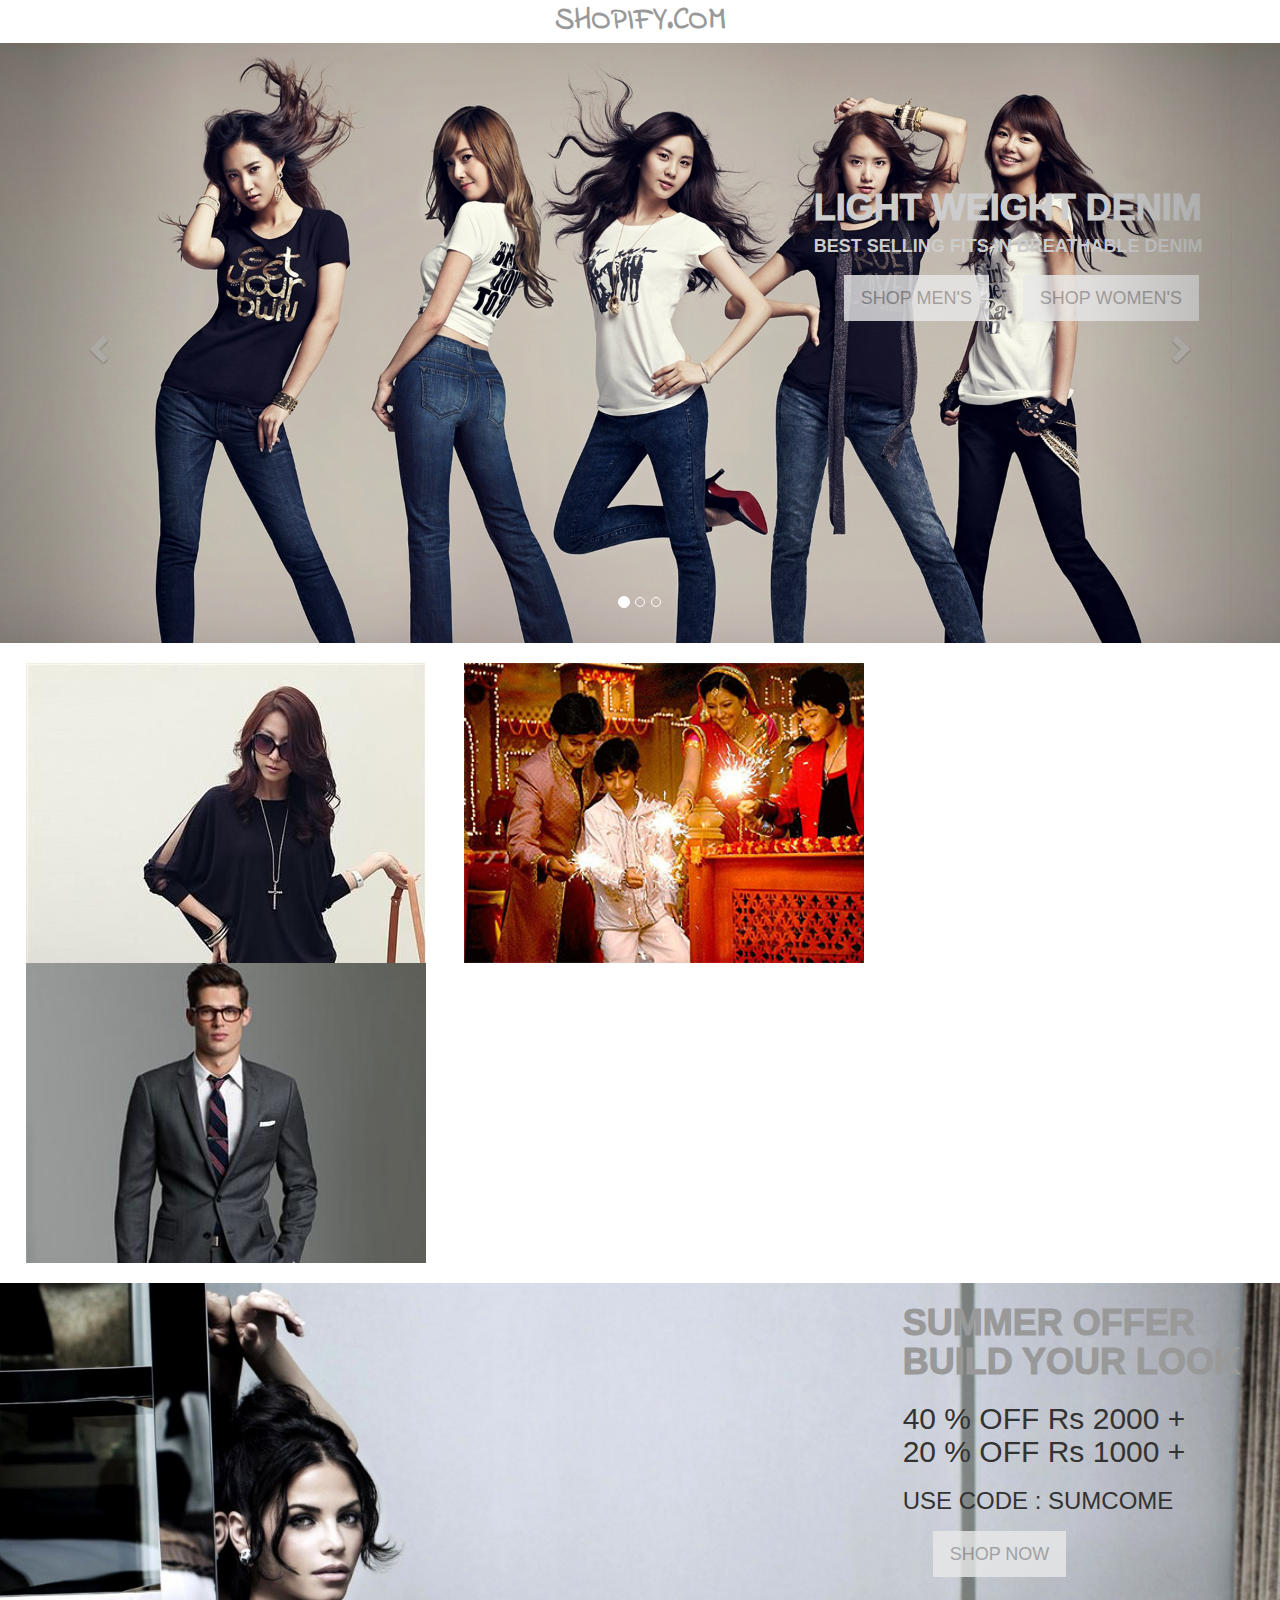
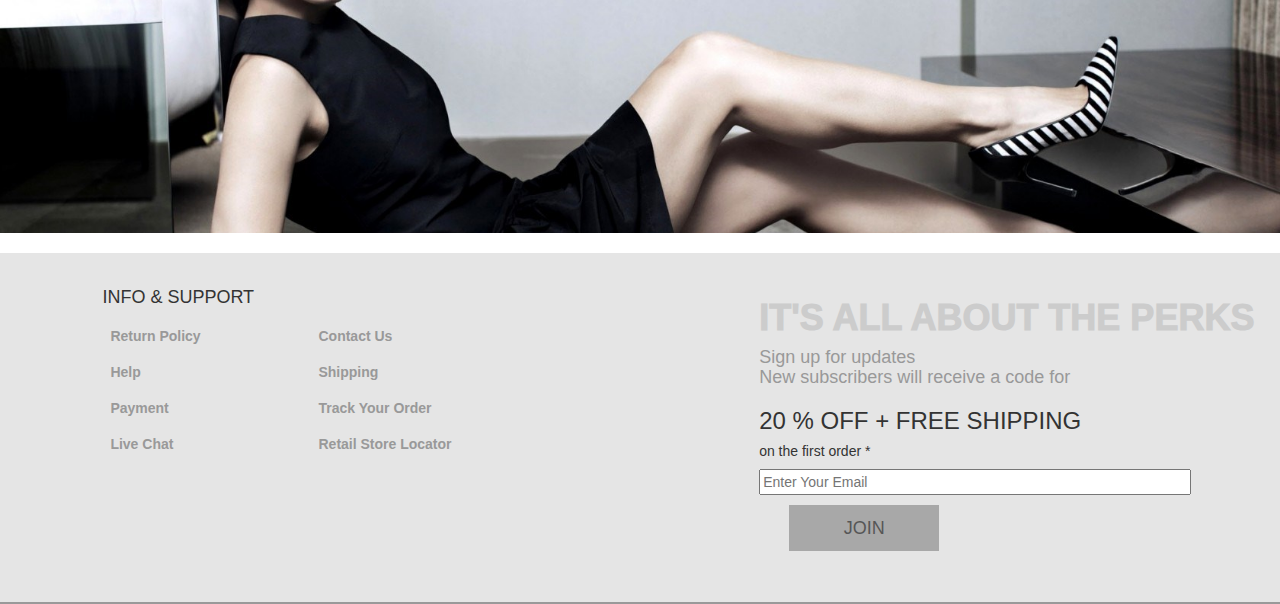
<file: index.html>
<!DOCTYPE html>
<html lang="en">
<head>
	<title>SHOPIFY</title>
	<meta charset="utf-8">
	<link rel ="icon" type="image/gif" size="16x16" href="images/icon.png">
	<meta name="viewport" content="width=device-width , initial-scale=1">
	<link rel="stylesheet" href="http://maxcdn.bootstrapcdn.com/bootstrap/3.3.6/css/bootstrap.min.css">
	<link rel="stylesheet" type="text/css" href="stylesheet.css">
	<script src="https://ajax.googleapis.com/ajax/libs/jquery/1.12.0/jquery.min.js"></script>
  	<script src="http://maxcdn.bootstrapcdn.com/bootstrap/3.3.6/js/bootstrap.min.js"></script>
  	<link href='https://fonts.googleapis.com/css?family=Indie+Flower' rel='stylesheet' type='text/css'>

  	<script type="text/javascript" src="js/javascript.js"> </script>
  	<script type="text/javascript" src="js/jquery.js"> </script>
</head>

<body>
	<div>

	<div class="conatiner-fluid text-center">
		<a href="index.html" id="heading">SHOPIFY.COM</a>
	</div>

	<div class="carousel slide" id="mycarousel" data-ride = "carousel">
		<ol class="carousel-indicators">
			<li data-target="#mycarousel" data-slide-to ="0" class="active"></li>
			<li data-target ="#mycarousel" data-slide-to="1"></li>
			<li data-target="#mycarousel" data-slide-to="2"></li>
		</ol>

	<div class="carousel-inner" role="listbox">
		<div class="item active">

			<div class="container-fluid" id="pic_2" style="height:600px;">
				<div id="add2">
					<h1 class="heading_1">LIGHT WEIGHT DENIM</h1>

					<h4 class="heading_2">BEST SELLING FITS IN BREATHABLE DENIM</h4>

					<a href="jean_m.html"><button class="btn btn-lg btn_add">SHOP MEN'S</button></a>

					<a href="jean_w.html"><button class="btn btn-lg btn_add">SHOP WOMEN'S</button></a>

				</div>
			</div>

		</div>

		<div class="item">

			<div class="container-fluid" id="pic_1" style="height:600px;">
				<div id="add1">
					<h1 class="heading_1">NEW ARRIVALS</h1>

					<h4 class="heading_2">SWITCH IT UP . FRESH , MUST-HAVE STYLE HAVE ARRIVED</h4>

					<a href="new_arr_m.html"><button class="btn btn-lg btn_add">SHOP MEN'S</button></a>

					<a href="new_arr_w.html"><button class="btn btn-lg btn_add">SHOP WOMEN'S</button></a>


				</div>
			</div>
		</div>

		<div class="item">

			<div class="container-fluid" id="pic_3" style="height:600px;">
				<div id="add3">
					<h1 class="heading_1">KID'S WEAR </h1>

					<h4 class="heading_2">COLORFULL CLOTHES FOR COLORFULL KIDS</h4>

					<a href="kids.html"><button class="btn btn-lg btn_add">SHOP NOW</button></a>
				</div>
			</div>
		</div>


	</div>

	<a class="left carousel-control" href="#mycarousel" data-slide="prev">
		<span class="glyphicon glyphicon-chevron-left"></span>
	</a>

	<a class="right carousel-control" href="#mycarousel" data-slide="next">
		<span class="glyphicon glyphicon-chevron-right"></span>
	</a>


	</div>
<div class="container-fluid">
	<div class="row" id="add_123" style="padding-top:20px;">

		<div class="col-md-4" id="new_trend" style="height:300px; max-width:400px;">
		</div>

		<div class="col-md-4" id="festival" style="height:300px;max-width:400px;">
		</div>

		<div class="col-md-4" id="formal" style="height:300px;max-width:400px;">
		</div>

	</div>
</div>


	
	
	<div class="container-fluid" id="summer_offer" style="height:550px;;">
		<div id="summer_add">
			<h1 class="heading_1" style="color:#999;"> SUMMER OFFER<br>BUILD YOUR LOOK</h1>
			<h2 >40 %  OFF Rs 2000 +<br>20 % OFF Rs 1000 +</h2>
			<h3 >USE CODE : SUMCOME</h3>

			<a href="summer.html"><button class="btn btn-lg btn_add">SHOP NOW</button></a>

		</div>
	</div>

		<footer style="overflow:auto;">

		<div class="suscribe">

			<h1 class="heading_1"> IT'S ALL ABOUT THE PERKS</h1>
			<h4 style="color:#999;">Sign up for updates<br>New subscribers will receive a code for</h4>
			<h3>20 % OFF + FREE SHIPPING</h3>
			<h5>on the first order *</h5>

			<input placeholder="Enter Your Email" size="50"><br>
			<button class="btn btn-lg btn_add" style="width:150px; float:left;background-color:#999;">JOIN</button>
		</div>


		<div id="info" style="max-width:500px;margin-left:8%;">
			<h4 class="headind_2">INFO & SUPPORT</h4>
			<table class="table">
				<tbody>
					<tr>
						<td><a href="#">Return Policy</a></td>
						<td><a href="#">Contact Us</a></td>
					</tr>

					<tr>
						<td><a href="#">Help</a></td>
						<td><a href='#'>Shipping</a></td>
					</tr>

					<tr>
						<td><a href="#">Payment</a></td>
						<td><a href='#'>Track Your Order</a></td>
					</tr>

					<tr>
						<td><a href="#">Live Chat</a></td>
						<td><a href="#">Retail Store Locator</a></td>
					</tr>
				</tbody>
			</table>
		</div>

		</footer>
	

</div>


</body>

</html>
</file>
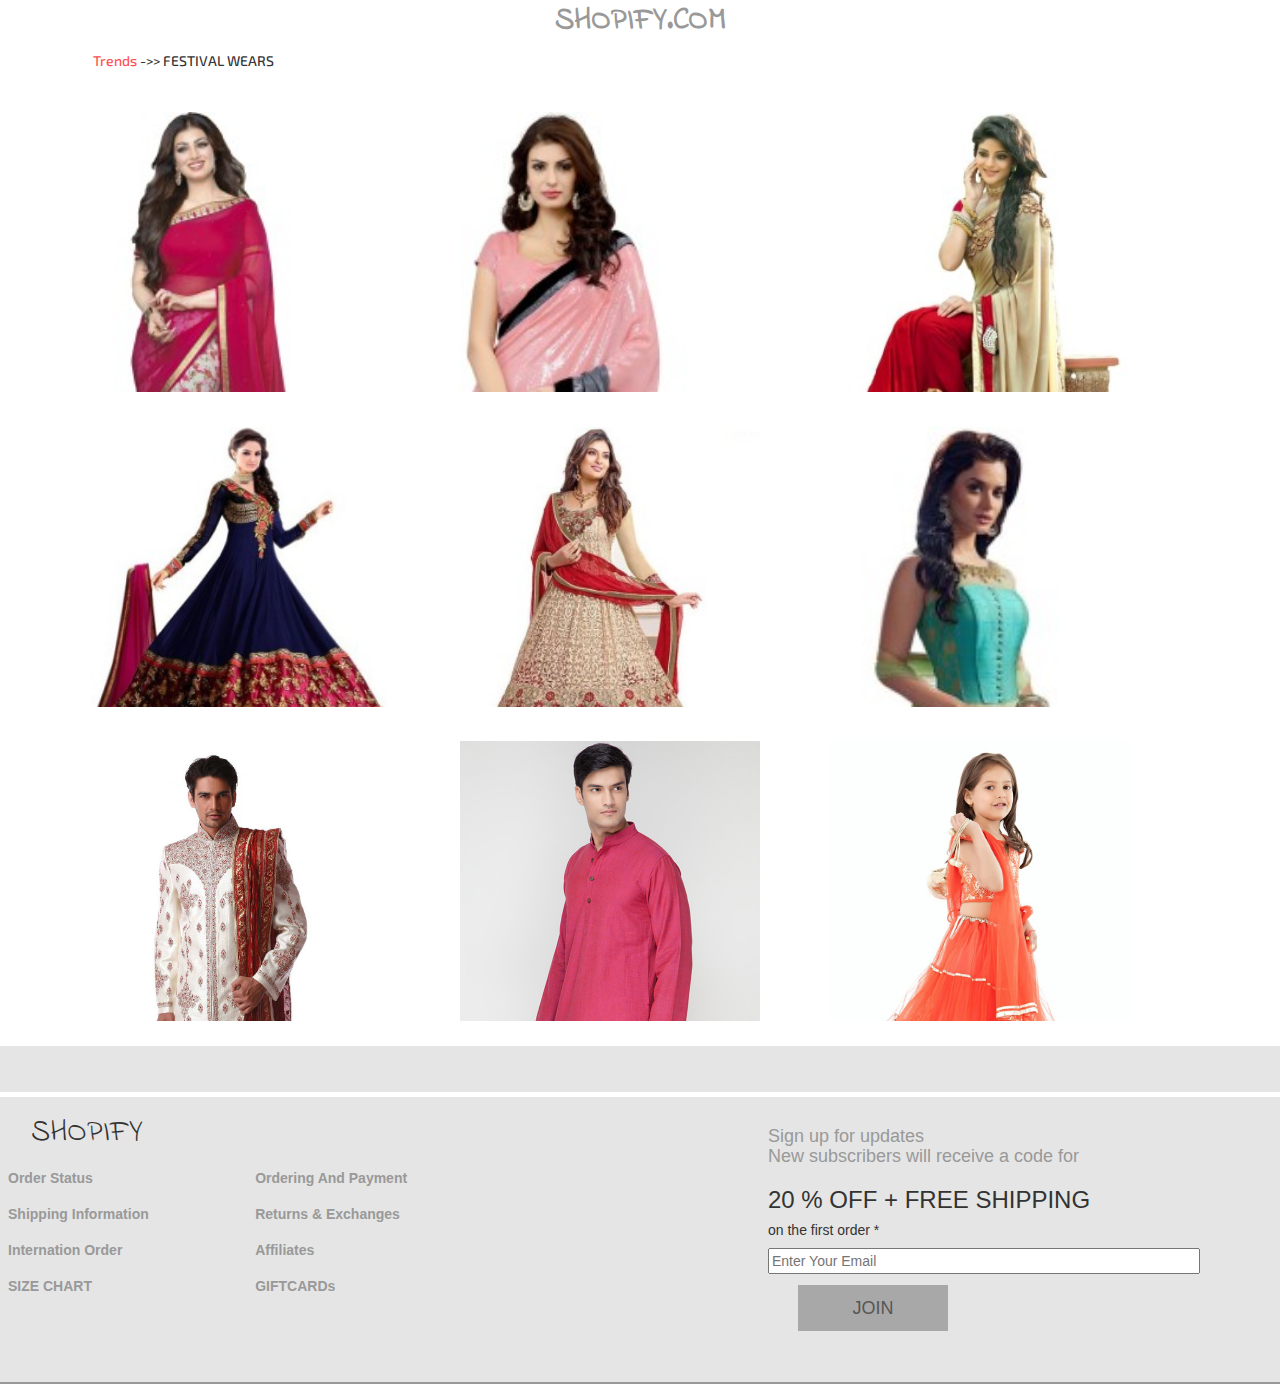
<file: festival.html>
<!DOCTYPE html>
<html lang="en">
<head>
	<title>SHOPIFY</title>
	<meta charset="utf-8">
	<link rel ="icon" type="image/gif" size="16x16" href="images/icon.png">
	<meta name="viewport" content="width=device-width , initial-scale=1">
	<link rel="stylesheet" href="http://maxcdn.bootstrapcdn.com/bootstrap/3.3.6/css/bootstrap.min.css">
	<link rel="stylesheet" type="text/css" href="stylesheet.css">
	<script src="https://ajax.googleapis.com/ajax/libs/jquery/1.12.0/jquery.min.js"></script>
  	<script src="http://maxcdn.bootstrapcdn.com/bootstrap/3.3.6/js/bootstrap.min.js"></script>
  	<link href='https://fonts.googleapis.com/css?family=Indie+Flower' rel='stylesheet' type='text/css'>
  	<link href='https://fonts.googleapis.com/css?family=Exo+2' rel='stylesheet' type='text/css'>

  	<script type="text/javascript" src="js/javascript.js"> </script>
  	<script type="text/javascript" src="js/jquery.js"> </script>
</head>

<body>

	<div class="container text-center">
		<a href="index.html" id="heading">SHOPIFY.COM</a>
	</div>

	<div class="container">
		<h4 style="font-family:'Exo 2', sans-serif;" id="head_new"><span style="color: #ff4d4d;">Trends</span> ->> FESTIVAL WEARS</h4>
	</div>

	<div class="container">
		<div class = "row new_page">
			<div class="col-md-4 new_arrival" id="fest_1" style="height:280px; max-width:300px;">
			</div>

			<div class="col-md-4 new_arrival"  id="fest_2" style="height:280px; max-width:300px;">
			</div>

			<div class="col-md-4  new_arrival" id="fest_3" style="height:280px; max-width:300px;">
			</div>
		</div>
	</div>


	<div class="container">
		<div class="row new_page" >
			<div class="col-md-4 new_arrival" id="fest_4" style="height:280px; max-width:300px;">
			</div>

			<div class="col-md-4 new_arrival"  id="fest_5" style="height:280px; max-width:300px;">
			</div>

			<div class="col-md-4 new_arrival" id="fest_6" style="height:280px; max-width:300px;">
			</div>

		</div>
	</div>

	<div class="container">
		<div class="row new_page">
			<div class="col-md-4 new_arrival" id="fest_7" style="height:280px; max-width:300px;">
			</div>

			<div class="col-md-4 new_arrival"  id="fest_8" style="height:280px; max-width:300px;">
			</div>

			<div class="col-md-4 new_arrival" id="fest_9" style="height:280px; max-width:300px;">
			</div>

		</div>
	</div>


	<footer style="overflow:auto;margin-top:2%;">
		<hr style="height:5px; border:none; color:#fff;background-color:#fff;">


		<div style="float:right; width:40%;">
			<h4 style="color:#999;">Sign up for updates<br>New subscribers will receive a code for</h4>
			<h3>20 % OFF + FREE SHIPPING</h3>
			<h5>on the first order *</h5>
			<input placeholder="Enter Your Email" size="50"><br>
			<button class="btn btn-lg btn_add" style="width:150px; float:left;background-color:#999;">JOIN</button>
		</div>

		<div style="width:40%;">
			<h4  style="font-family: 'Indie Flower', cursive;font-size:30px;padding-left:6%;">SHOPIFY</h4>

			<table class="table">
				<tbody>
					<tr>
						<td><a href="#">Order Status</a></td>
						<td><a href="#">Ordering And Payment</a></td>
					</tr>

					<tr>
						<td><a href="#">Shipping Information</a></td>
						<td><a href='#'>Returns & Exchanges</a></td>
					</tr>

					<tr>
						<td><a href="#">Internation Order</a></td>
						<td><a href='#'>Affiliates</a></td>
					</tr>

					<tr>
						<td><a href="#">SIZE CHART</a></td>
						<td><a href="#">GIFTCARDs</a></td>
					</tr>
				</tbody>
			</table>

		</div>

		
	</footer>
</body>
</file>
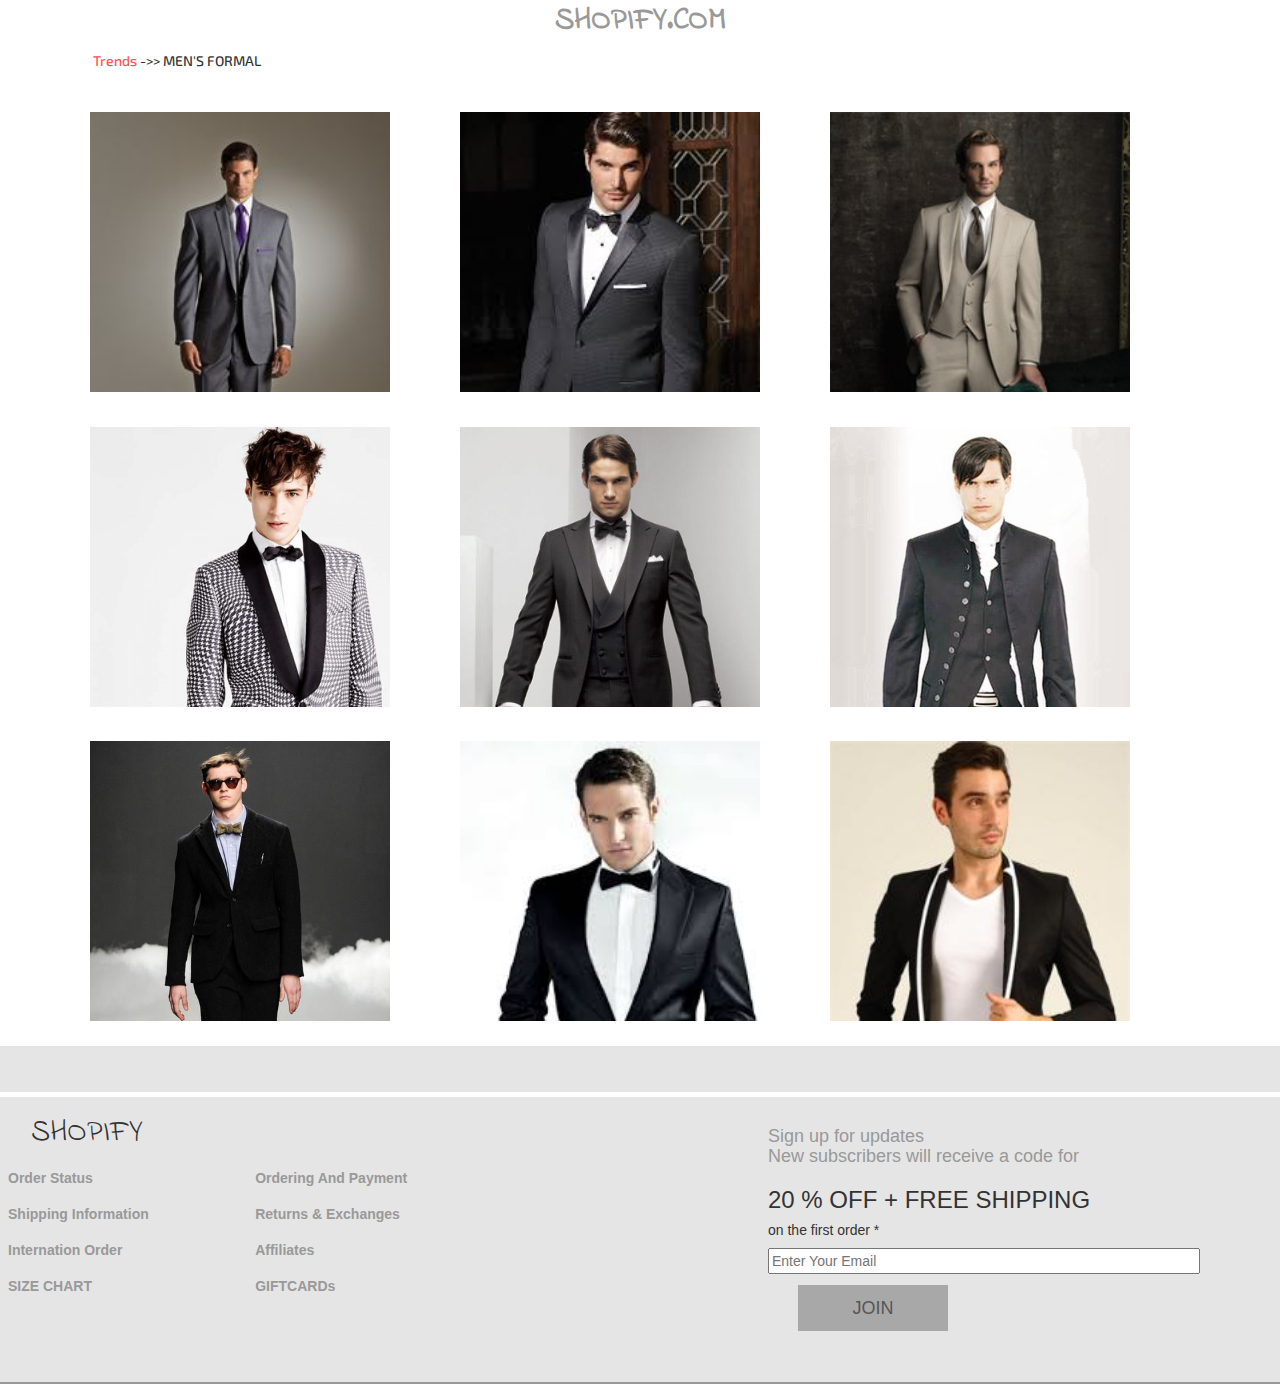
<file: formal.html>
<!DOCTYPE html>
<html lang="en">
<head>
	<title>SHOPIFY</title>
	<meta charset="utf-8">
	<link rel ="icon" type="image/gif" size="16x16" href="images/icon.png">
	<meta name="viewport" content="width=device-width , initial-scale=1">
	<link rel="stylesheet" href="http://maxcdn.bootstrapcdn.com/bootstrap/3.3.6/css/bootstrap.min.css">
	<link rel="stylesheet" type="text/css" href="stylesheet.css">
	<script src="https://ajax.googleapis.com/ajax/libs/jquery/1.12.0/jquery.min.js"></script>
  	<script src="http://maxcdn.bootstrapcdn.com/bootstrap/3.3.6/js/bootstrap.min.js"></script>
  	<link href='https://fonts.googleapis.com/css?family=Indie+Flower' rel='stylesheet' type='text/css'>
  	<link href='https://fonts.googleapis.com/css?family=Exo+2' rel='stylesheet' type='text/css'>

  	<script type="text/javascript" src="js/javascript.js"> </script>
  	<script type="text/javascript" src="js/jquery.js"> </script>
</head>

<body>

	<div class="container text-center">
		<a href="index.html" id="heading">SHOPIFY.COM</a>
	</div>

	<div class="container">
		<h4 style="font-family:'Exo 2', sans-serif;" id="head_new"><span style="color: #ff4d4d;">Trends</span> ->> MEN'S FORMAL</h4>
	</div>

	<div class="container">
		<div class = "row new_page">
			<div class="col-md-4 new_arrival" id="for_1" style="height:280px; max-width:300px;">
			</div>

			<div class="col-md-4 new_arrival"  id="for_2" style="height:280px; max-width:300px;">
			</div>

			<div class="col-md-4  new_arrival" id="for_3" style="height:280px; max-width:300px;">
			</div>
		</div>
	</div>


	<div class="container">
		<div class="row new_page" >
			<div class="col-md-4 new_arrival" id="for_4" style="height:280px; max-width:300px;">
			</div>

			<div class="col-md-4 new_arrival"  id="for_5" style="height:280px; max-width:300px;">
			</div>

			<div class="col-md-4 new_arrival" id="for_6" style="height:280px; max-width:300px;">
			</div>

		</div>
	</div>

	<div class="container">
		<div class="row new_page">
			<div class="col-md-4 new_arrival" id="for_7" style="height:280px; max-width:300px;">
			</div>

			<div class="col-md-4 new_arrival"  id="for_8" style="height:280px; max-width:300px;">
			</div>

			<div class="col-md-4 new_arrival" id="for_9" style="height:280px; max-width:300px;">
			</div>

		</div>
	</div>


	<footer style="overflow:auto;margin-top:2%;">
		<hr style="height:5px; border:none; color:#fff;background-color:#fff;">


		<div style="float:right; width:40%;">
			<h4 style="color:#999;">Sign up for updates<br>New subscribers will receive a code for</h4>
			<h3>20 % OFF + FREE SHIPPING</h3>
			<h5>on the first order *</h5>
			<input placeholder="Enter Your Email" size="50"><br>
			<button class="btn btn-lg btn_add" style="width:150px; float:left;background-color:#999;">JOIN</button>
		</div>

		<div style="width:40%;">
			<h4  style="font-family: 'Indie Flower', cursive;font-size:30px;padding-left:6%;">SHOPIFY</h4>

			<table class="table">
				<tbody>
					<tr>
						<td><a href="#">Order Status</a></td>
						<td><a href="#">Ordering And Payment</a></td>
					</tr>

					<tr>
						<td><a href="#">Shipping Information</a></td>
						<td><a href='#'>Returns & Exchanges</a></td>
					</tr>

					<tr>
						<td><a href="#">Internation Order</a></td>
						<td><a href='#'>Affiliates</a></td>
					</tr>

					<tr>
						<td><a href="#">SIZE CHART</a></td>
						<td><a href="#">GIFTCARDs</a></td>
					</tr>
				</tbody>
			</table>

		</div>

		
	</footer>
</body>
</file>
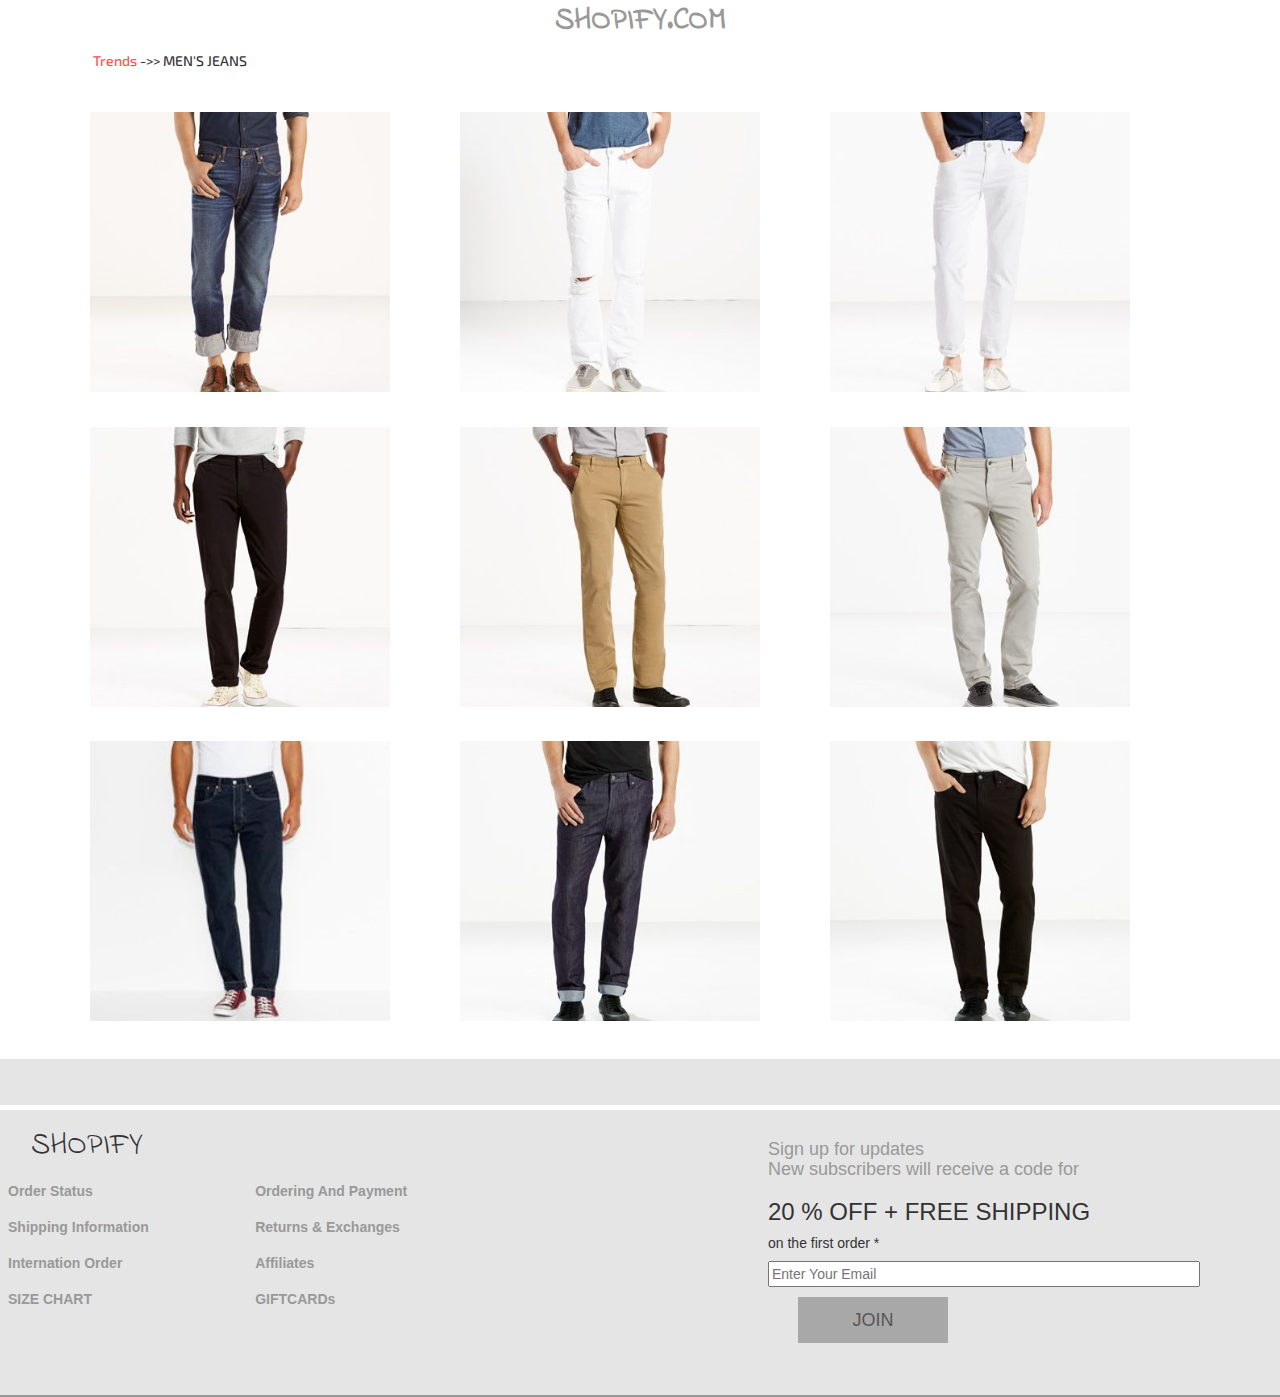
<file: jean_m.html>
<!DOCTYPE html>
<html lang="en">
<head>
	<title>SHOPIFY</title>
	<meta charset="utf-8">
	<link rel ="icon" type="image/gif" size="16x16" href="images/icon.png">
	<meta name="viewport" content="width=device-width , initial-scale=1">
	<link rel="stylesheet" href="http://maxcdn.bootstrapcdn.com/bootstrap/3.3.6/css/bootstrap.min.css">
	<link rel="stylesheet" type="text/css" href="stylesheet.css">
	<script src="https://ajax.googleapis.com/ajax/libs/jquery/1.12.0/jquery.min.js"></script>
  	<script src="http://maxcdn.bootstrapcdn.com/bootstrap/3.3.6/js/bootstrap.min.js"></script>
  	<link href='https://fonts.googleapis.com/css?family=Indie+Flower' rel='stylesheet' type='text/css'>
  	<link href='https://fonts.googleapis.com/css?family=Exo+2' rel='stylesheet' type='text/css'>

  	<script type="text/javascript" src="js/javascript.js"> </script>
  	<script type="text/javascript" src="js/jquery.js"> </script>
</head>

<body>

	<div class="container text-center">
		<a href="index.html" id="heading">SHOPIFY.COM</a>
	</div>

	<div class="container">
		<h4 style="font-family:'Exo 2', sans-serif;" id="head_new"><span style="color: #ff4d4d;">Trends</span> ->> MEN'S JEANS</h4>
	</div>

	<div class="container">
		<div class = "row new_page">
			<div class="col-md-4 new_arrival" id="jean_m_1" style="height:280px; max-width:300px;">
			</div>

			<div class="col-md-4 new_arrival"  id="jean_m_2" style="height:280px; max-width:300px;">
			</div>

			<div class="col-md-4  new_arrival" id="jean_m_3" style="height:280px; max-width:300px;">
			</div>
		</div>
	</div>


	<div class="container">
		<div class="row new_page" >
			<div class="col-md-4 new_arrival" id="jean_m_4" style="height:280px; max-width:300px;">
			</div>

			<div class="col-md-4 new_arrival"  id="jean_m_5" style="height:280px; max-width:300px;">
			</div>

			<div class="col-md-4 new_arrival" id="jean_m_6" style="height:280px; max-width:300px;">
			</div>

		</div>
	</div>

	<div class="container">
		<div class="row new_page">
			<div class="col-md-4 new_arrival" id="jean_m_7" style="height:280px; max-width:300px;">
			</div>

			<div class="col-md-4 new_arrival"  id="jean_m_8" style="height:280px; max-width:300px;">
			</div>

			<div class="col-md-4 new_arrival" id="jean_m_9" style="height:280px; max-width:300px;">
			</div>

		</div>
	</div>


	<footer style="overflow:auto; margin-top:3%;" >
		<hr style="height:5px; border:none; color:#fff;background-color:#fff;">


		<div style="float:right; width:40%;">
			<h4 style="color:#999;">Sign up for updates<br>New subscribers will receive a code for</h4>
			<h3>20 % OFF + FREE SHIPPING</h3>
			<h5>on the first order *</h5>
			<input placeholder="Enter Your Email" size="50"><br>
			<button class="btn btn-lg btn_add" style="width:150px; float:left;background-color:#999;">JOIN</button>
		</div>

		<div style="width:40%;">
			<h4  style="font-family: 'Indie Flower', cursive;font-size:30px;padding-left:6%;">SHOPIFY</h4>

			<table class="table">
				<tbody>
					<tr>
						<td><a href="#">Order Status</a></td>
						<td><a href="#">Ordering And Payment</a></td>
					</tr>

					<tr>
						<td><a href="#">Shipping Information</a></td>
						<td><a href='#'>Returns & Exchanges</a></td>
					</tr>

					<tr>
						<td><a href="#">Internation Order</a></td>
						<td><a href='#'>Affiliates</a></td>
					</tr>

					<tr>
						<td><a href="#">SIZE CHART</a></td>
						<td><a href="#">GIFTCARDs</a></td>
					</tr>
				</tbody>
			</table>

		</div>

		
	</footer>
</body>
</file>
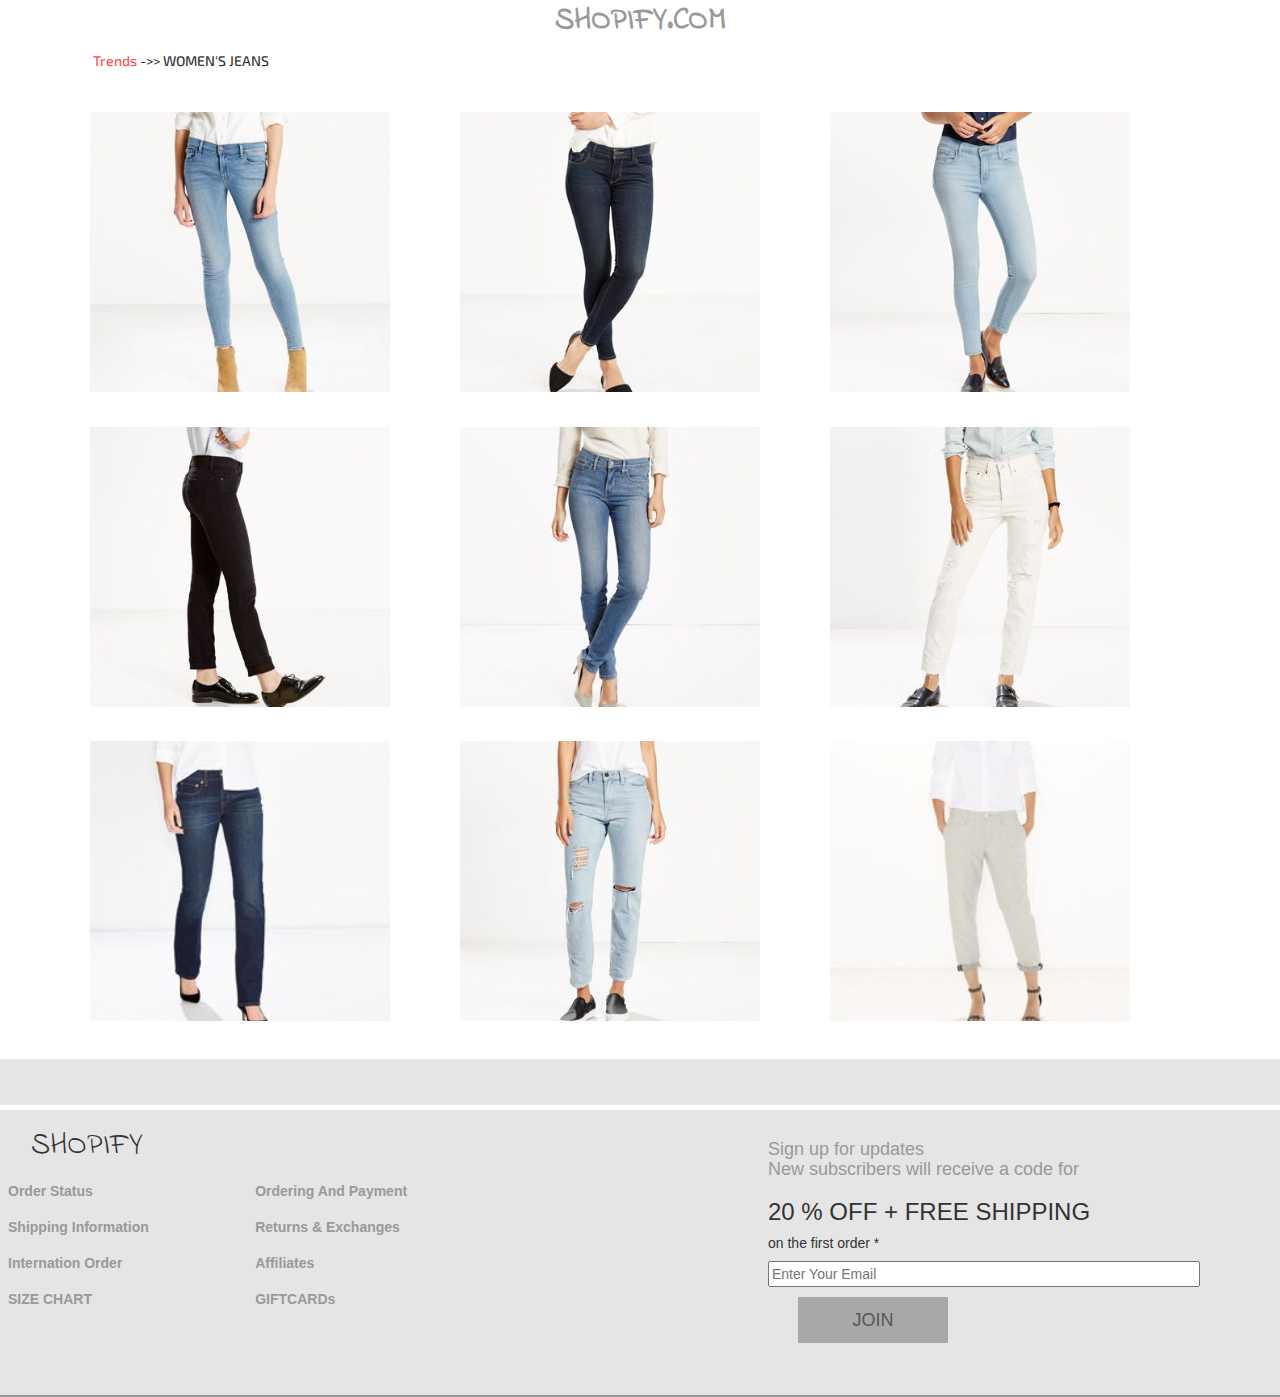
<file: jean_w.html>
<!DOCTYPE html>
<html lang="en">
<head>
	<title>SHOPIFY</title>
	<meta charset="utf-8">
	<link rel ="icon" type="image/gif" size="16x16" href="images/icon.png">
	<meta name="viewport" content="width=device-width , initial-scale=1">
	<link rel="stylesheet" href="http://maxcdn.bootstrapcdn.com/bootstrap/3.3.6/css/bootstrap.min.css">
	<link rel="stylesheet" type="text/css" href="stylesheet.css">
	<script src="https://ajax.googleapis.com/ajax/libs/jquery/1.12.0/jquery.min.js"></script>
  	<script src="http://maxcdn.bootstrapcdn.com/bootstrap/3.3.6/js/bootstrap.min.js"></script>
  	<link href='https://fonts.googleapis.com/css?family=Indie+Flower' rel='stylesheet' type='text/css'>
  	<link href='https://fonts.googleapis.com/css?family=Exo+2' rel='stylesheet' type='text/css'>

  	<script type="text/javascript" src="js/javascript.js"> </script>
  	<script type="text/javascript" src="js/jquery.js"> </script>
</head>

<body>

	<div class="container text-center">
		<a href="index.html" id="heading">SHOPIFY.COM</a>
	</div>

	<div class="container">
		<h4 style="font-family:'Exo 2', sans-serif;" id="head_new"><span style="color: #ff4d4d;">Trends</span> ->> WOMEN'S JEANS</h4>
	</div>

	<div class="container">
		<div class = "row new_page">
			<div class="col-md-4 new_arrival" id="jean_w_1" style="height:280px; max-width:300px;">
			</div>

			<div class="col-md-4 new_arrival"  id="jean_w_2" style="height:280px; max-width:300px;">
			</div>

			<div class="col-md-4  new_arrival" id="jean_w_3" style="height:280px; max-width:300px;">
			</div>
		</div>
	</div>


	<div class="container">
		<div class="row new_page" >
			<div class="col-md-4 new_arrival" id="jean_w_4" style="height:280px; max-width:300px;">
			</div>

			<div class="col-md-4 new_arrival"  id="jean_w_5" style="height:280px; max-width:300px;">
			</div>

			<div class="col-md-4 new_arrival" id="jean_w_6" style="height:280px; max-width:300px;">
			</div>

		</div>
	</div>

	<div class="container">
		<div class="row new_page">
			<div class="col-md-4 new_arrival" id="jean_w_7" style="height:280px; max-width:300px;">
			</div>

			<div class="col-md-4 new_arrival"  id="jean_w_8" style="height:280px; max-width:300px;">
			</div>

			<div class="col-md-4 new_arrival" id="jean_w_9" style="height:280px; max-width:300px;">
			</div>

		</div>
	</div>


	<footer style="overflow:auto; margin-top:3%;" >
		<hr style="height:5px; border:none; color:#fff;background-color:#fff;">


		<div style="float:right; width:40%;">
			<h4 style="color:#999;">Sign up for updates<br>New subscribers will receive a code for</h4>
			<h3>20 % OFF + FREE SHIPPING</h3>
			<h5>on the first order *</h5>
			<input placeholder="Enter Your Email" size="50"><br>
			<button class="btn btn-lg btn_add" style="width:150px; float:left;background-color:#999;">JOIN</button>
		</div>

		<div style="width:40%;">
			<h4  style="font-family: 'Indie Flower', cursive;font-size:30px;padding-left:6%;">SHOPIFY</h4>

			<table class="table">
				<tbody>
					<tr>
						<td><a href="#">Order Status</a></td>
						<td><a href="#">Ordering And Payment</a></td>
					</tr>

					<tr>
						<td><a href="#">Shipping Information</a></td>
						<td><a href='#'>Returns & Exchanges</a></td>
					</tr>

					<tr>
						<td><a href="#">Internation Order</a></td>
						<td><a href='#'>Affiliates</a></td>
					</tr>

					<tr>
						<td><a href="#">SIZE CHART</a></td>
						<td><a href="#">GIFTCARDs</a></td>
					</tr>
				</tbody>
			</table>

		</div>

		
	</footer>
</body>
</file>
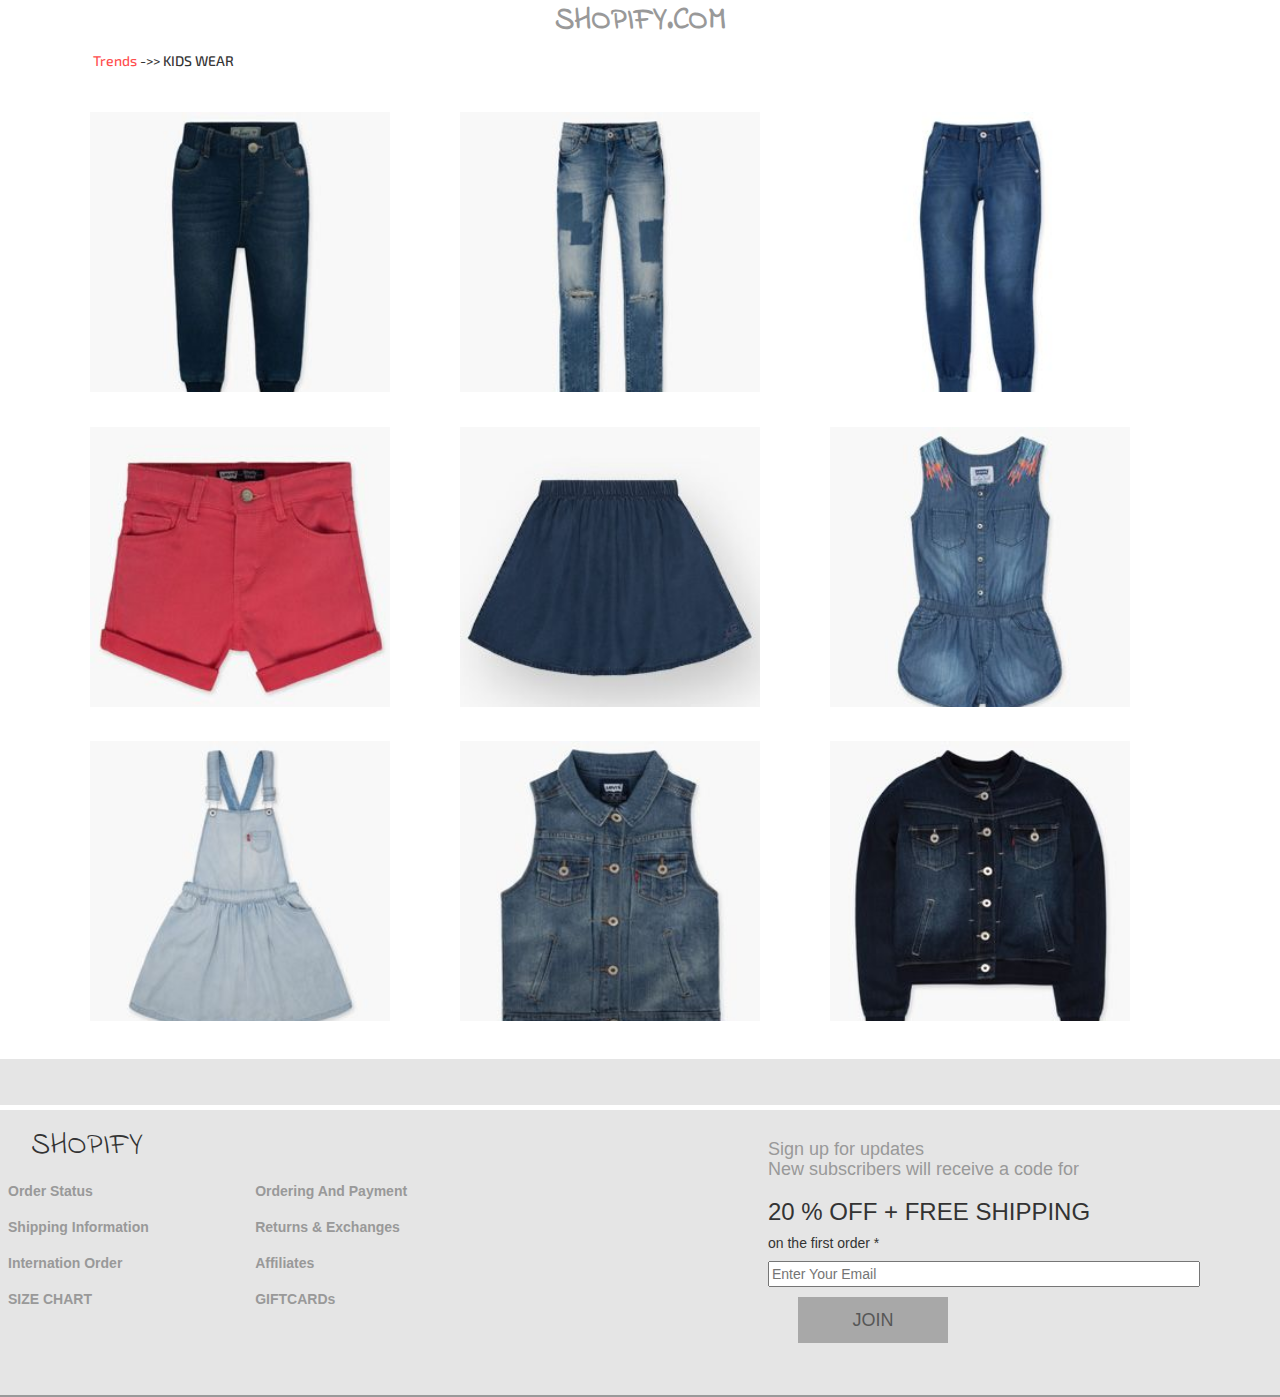
<file: kids.html>
<!DOCTYPE html>
<html lang="en">
<head>
	<title>SHOPIFY</title>
	<meta charset="utf-8">
	<link rel ="icon" type="image/gif" size="16x16" href="images/icon.png">
	<meta name="viewport" content="width=device-width , initial-scale=1">
	<link rel="stylesheet" href="http://maxcdn.bootstrapcdn.com/bootstrap/3.3.6/css/bootstrap.min.css">
	<link rel="stylesheet" type="text/css" href="stylesheet.css">
	<script src="https://ajax.googleapis.com/ajax/libs/jquery/1.12.0/jquery.min.js"></script>
  	<script src="http://maxcdn.bootstrapcdn.com/bootstrap/3.3.6/js/bootstrap.min.js"></script>
  	<link href='https://fonts.googleapis.com/css?family=Indie+Flower' rel='stylesheet' type='text/css'>
  	<link href='https://fonts.googleapis.com/css?family=Exo+2' rel='stylesheet' type='text/css'>

  	<script type="text/javascript" src="js/javascript.js"> </script>
  	<script type="text/javascript" src="js/jquery.js"> </script>
</head>

<body>

	<div class="container text-center">
		<a href="index.html" id="heading">SHOPIFY.COM</a>
	</div>

	<div class="container">
		<h4 style="font-family:'Exo 2', sans-serif;" id="head_new"><span style="color: #ff4d4d;">Trends</span> ->> KIDS WEAR</h4>
	</div>

	<div class="container">
		<div class = "row new_page">
			<div class="col-md-4 new_arrival" id="kid_1" style="height:280px; max-width:300px;">
			</div>

			<div class="col-md-4 new_arrival"  id="kid_2" style="height:280px; max-width:300px;">
			</div>

			<div class="col-md-4  new_arrival" id="kid_3" style="height:280px; max-width:300px;">
			</div>
		</div>
	</div>


	<div class="container">
		<div class="row new_page" >
			<div class="col-md-4 new_arrival" id="kid_4" style="height:280px; max-width:300px;">
			</div>

			<div class="col-md-4 new_arrival"  id="kid_5" style="height:280px; max-width:300px;">
			</div>

			<div class="col-md-4 new_arrival" id="kid_6" style="height:280px; max-width:300px;">
			</div>

		</div>
	</div>

	<div class="container">
		<div class="row new_page">
			<div class="col-md-4 new_arrival" id="kid_7" style="height:280px; max-width:300px;">
			</div>

			<div class="col-md-4 new_arrival"  id="kid_8" style="height:280px; max-width:300px;">
			</div>

			<div class="col-md-4 new_arrival" id="kid_9" style="height:280px; max-width:300px;">
			</div>

		</div>
	</div>


	<footer style="overflow:auto; margin-top:3%;" >
		<hr style="height:5px; border:none; color:#fff;background-color:#fff;">


		<div style="float:right; width:40%;">
			<h4 style="color:#999;">Sign up for updates<br>New subscribers will receive a code for</h4>
			<h3>20 % OFF + FREE SHIPPING</h3>
			<h5>on the first order *</h5>
			<input placeholder="Enter Your Email" size="50"><br>
			<button class="btn btn-lg btn_add" style="width:150px; float:left;background-color:#999;">JOIN</button>
		</div>

		<div style="width:40%;">
			<h4  style="font-family: 'Indie Flower', cursive;font-size:30px;padding-left:6%;">SHOPIFY</h4>

			<table class="table">
				<tbody>
					<tr>
						<td><a href="#">Order Status</a></td>
						<td><a href="#">Ordering And Payment</a></td>
					</tr>

					<tr>
						<td><a href="#">Shipping Information</a></td>
						<td><a href='#'>Returns & Exchanges</a></td>
					</tr>

					<tr>
						<td><a href="#">Internation Order</a></td>
						<td><a href='#'>Affiliates</a></td>
					</tr>

					<tr>
						<td><a href="#">SIZE CHART</a></td>
						<td><a href="#">GIFTCARDs</a></td>
					</tr>
				</tbody>
			</table>

		</div>

		
	</footer>
</body>
</file>
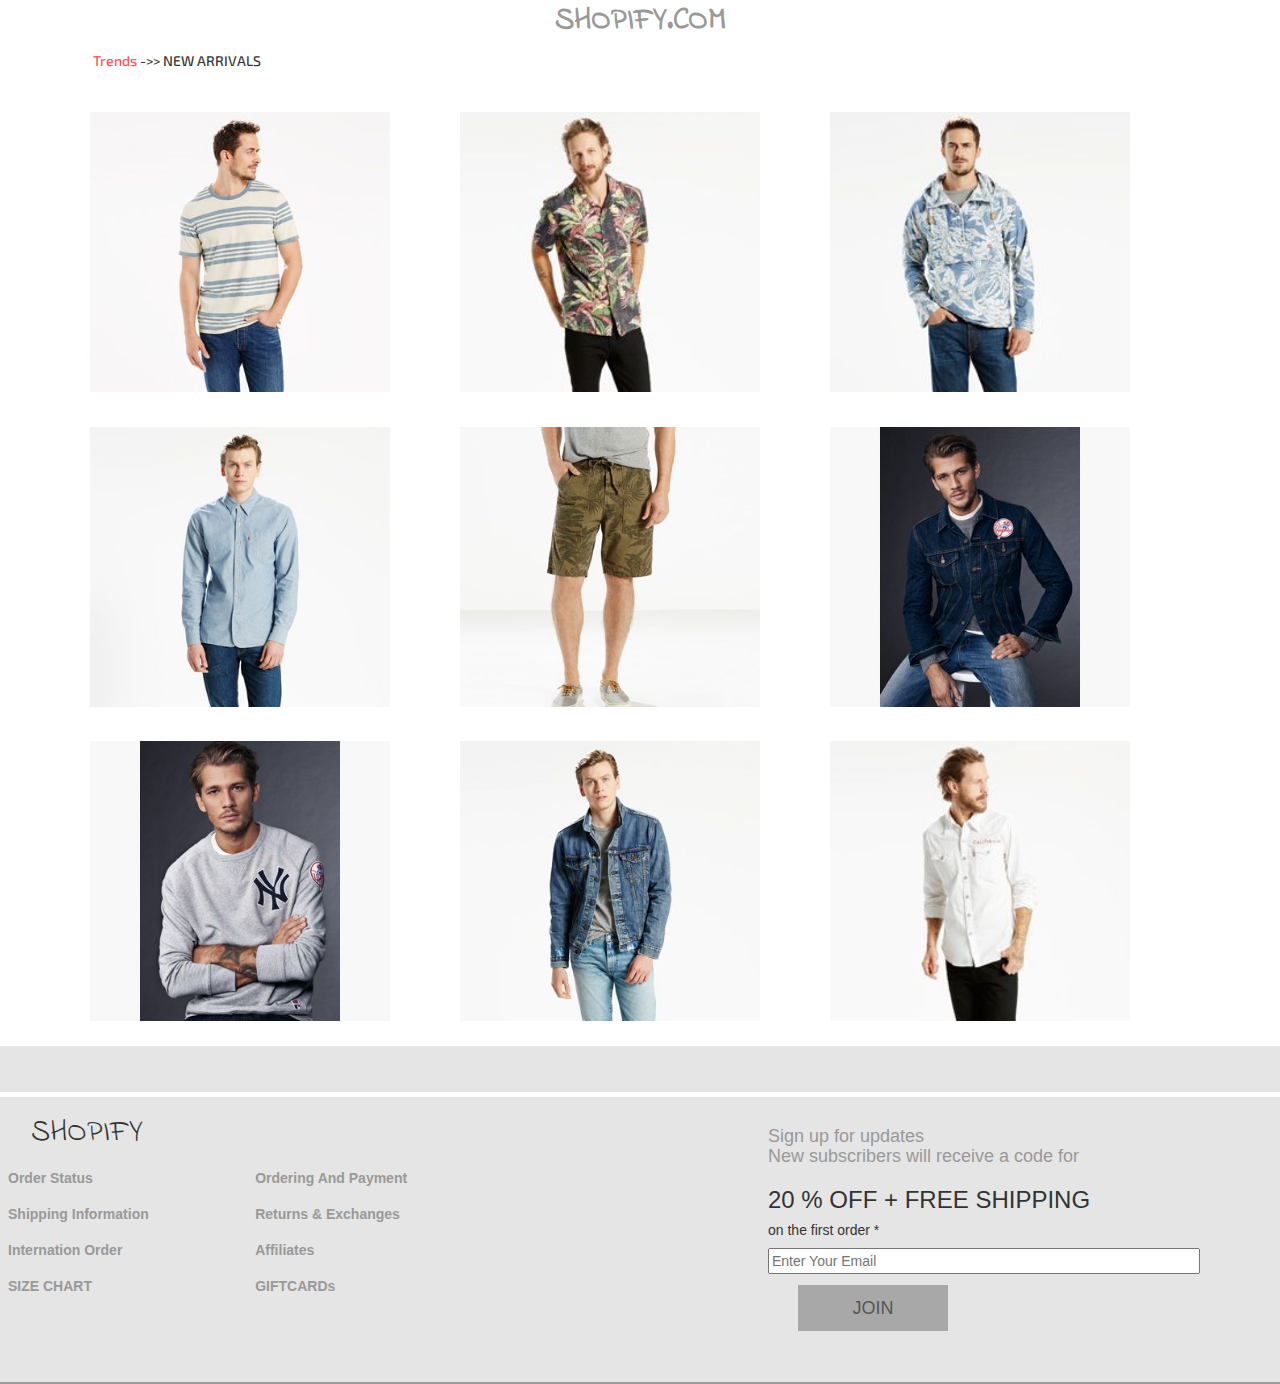
<file: new_arr_m.html>
<!DOCTYPE html>
<html lang="en">
<head>
	<title>SHOPIFY</title>
	<meta charset="utf-8">
	<link rel ="icon" type="image/gif" size="16x16" href="images/icon.png">
	<meta name="viewport" content="width=device-width , initial-scale=1">
	<link rel="stylesheet" href="http://maxcdn.bootstrapcdn.com/bootstrap/3.3.6/css/bootstrap.min.css">
	<link rel="stylesheet" type="text/css" href="stylesheet.css">
	<script src="https://ajax.googleapis.com/ajax/libs/jquery/1.12.0/jquery.min.js"></script>
  	<script src="http://maxcdn.bootstrapcdn.com/bootstrap/3.3.6/js/bootstrap.min.js"></script>
  	<link href='https://fonts.googleapis.com/css?family=Indie+Flower' rel='stylesheet' type='text/css'>
  	<link href='https://fonts.googleapis.com/css?family=Exo+2' rel='stylesheet' type='text/css'>

  	<script type="text/javascript" src="js/javascript.js"> </script>
  	<script type="text/javascript" src="js/jquery.js"> </script>
</head>

<body>

	<div class="container text-center">
		<a href="index.html" id="heading">SHOPIFY.COM</a>
	</div>

	<div class="container">
		<h4 style="font-family:'Exo 2', sans-serif;" id="head_new"><span style="color: #ff4d4d;">Trends</span> ->> NEW ARRIVALS</h4>
	</div>

	<div class="container">
		<div class = "row new_page">
			<div class="col-md-4 new_arrival" id="new_m_1" style="height:280px; max-width:300px;">
			</div>

			<div class="col-md-4 new_arrival"  id="new_m_2" style="height:280px; max-width:300px;">
			</div>

			<div class="col-md-4  new_arrival" id="new_m_3" style="height:280px; max-width:300px;">
			</div>
		</div>
	</div>


	<div class="container">
		<div class="row new_page" >
			<div class="col-md-4 new_arrival" id="new_m_4" style="height:280px; max-width:300px;">
			</div>

			<div class="col-md-4 new_arrival"  id="new_m_5" style="height:280px; max-width:300px;">
			</div>

			<div class="col-md-4 new_arrival" id="new_m_6" style="height:280px; max-width:300px;">
			</div>

		</div>
	</div>

	<div class="container">
		<div class="row new_page">
			<div class="col-md-4 new_arrival" id="new_m_7" style="height:280px; max-width:300px;">
			</div>

			<div class="col-md-4 new_arrival"  id="new_m_8" style="height:280px; max-width:300px;">
			</div>

			<div class="col-md-4 new_arrival" id="new_m_9" style="height:280px; max-width:300px;">
			</div>

		</div>
	</div>


	<footer style="overflow:auto;margin-top:2%;">
		<hr style="height:5px; border:none; color:#fff;background-color:#fff;">


		<div style="float:right; width:40%;">
			<h4 style="color:#999;">Sign up for updates<br>New subscribers will receive a code for</h4>
			<h3>20 % OFF + FREE SHIPPING</h3>
			<h5>on the first order *</h5>
			<input placeholder="Enter Your Email" size="50"><br>
			<button class="btn btn-lg btn_add" style="width:150px; float:left;background-color:#999;">JOIN</button>
		</div>

		<div style="width:40%;">
			<h4  style="font-family: 'Indie Flower', cursive;font-size:30px;padding-left:6%;">SHOPIFY</h4>

			<table class="table">
				<tbody>
					<tr>
						<td><a href="#">Order Status</a></td>
						<td><a href="#">Ordering And Payment</a></td>
					</tr>

					<tr>
						<td><a href="#">Shipping Information</a></td>
						<td><a href='#'>Returns & Exchanges</a></td>
					</tr>

					<tr>
						<td><a href="#">Internation Order</a></td>
						<td><a href='#'>Affiliates</a></td>
					</tr>

					<tr>
						<td><a href="#">SIZE CHART</a></td>
						<td><a href="#">GIFTCARDs</a></td>
					</tr>
				</tbody>
			</table>

		</div>

		
	</footer>
</body>
</file>
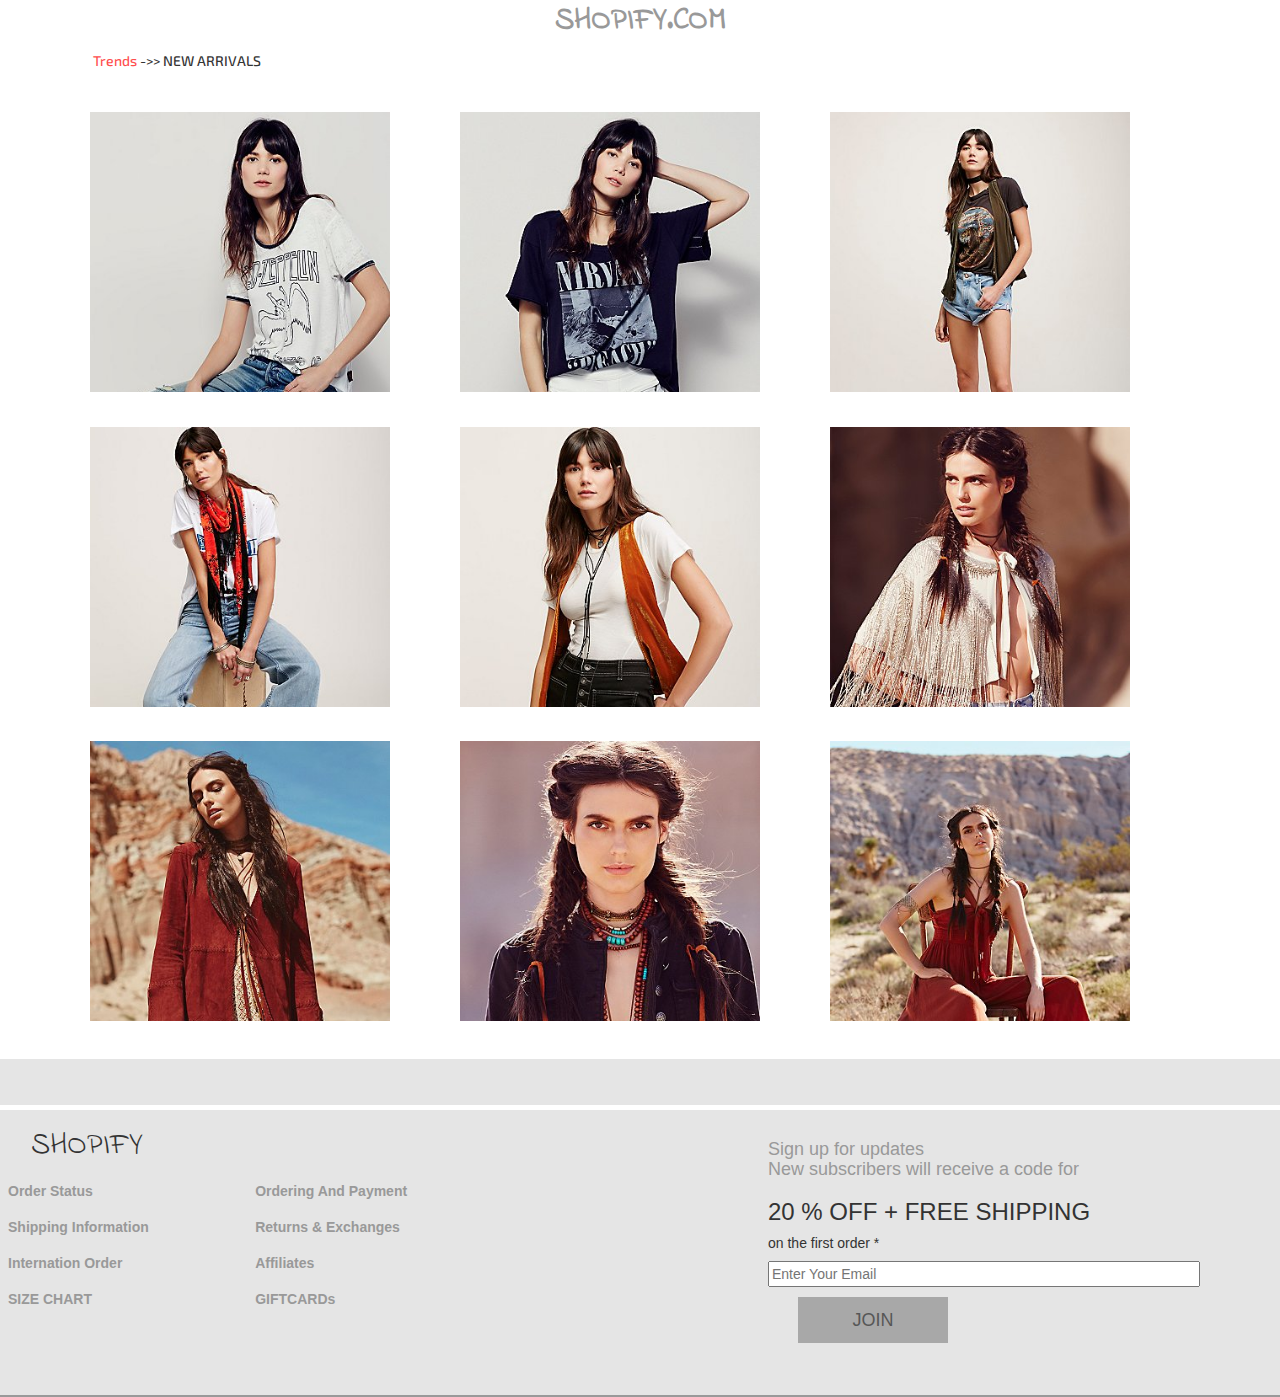
<file: new_arr_w.html>
<!DOCTYPE html>
<html lang="en">
<head>
	<title>SHOPIFY</title>
	<meta charset="utf-8">
	<link rel ="icon" type="image/gif" size="16x16" href="images/icon.png">
	<meta name="viewport" content="width=device-width , initial-scale=1">
	<link rel="stylesheet" href="http://maxcdn.bootstrapcdn.com/bootstrap/3.3.6/css/bootstrap.min.css">
	<link rel="stylesheet" type="text/css" href="stylesheet.css">
	<script src="https://ajax.googleapis.com/ajax/libs/jquery/1.12.0/jquery.min.js"></script>
  	<script src="http://maxcdn.bootstrapcdn.com/bootstrap/3.3.6/js/bootstrap.min.js"></script>
  	<link href='https://fonts.googleapis.com/css?family=Indie+Flower' rel='stylesheet' type='text/css'>
  	<link href='https://fonts.googleapis.com/css?family=Exo+2' rel='stylesheet' type='text/css'>

  	<script type="text/javascript" src="js/javascript.js"> </script>
  	<script type="text/javascript" src="js/jquery.js"> </script>
</head>

<body>

	<div class="container text-center">
		<a href="index.html" id="heading">SHOPIFY.COM</a>
	</div>

	<div class="container">
		<h4 style="font-family:'Exo 2', sans-serif;" id="head_new"><span style="color: #ff4d4d;">Trends</span> ->> NEW ARRIVALS</h4>
	</div>

	<div class="container">
		<div class = "row new_page">
			<div class="col-md-4 new_arrival" id="new_1" style="height:280px; max-width:300px;">
			</div>

			<div class="col-md-4 new_arrival"  id="new_2" style="height:280px; max-width:300px;">
			</div>

			<div class="col-md-4  new_arrival" id="new_3" style="height:280px; max-width:300px;">
			</div>
		</div>
	</div>


	<div class="container">
		<div class="row new_page" >
			<div class="col-md-4 new_arrival" id="new_4" style="height:280px; max-width:300px;">
			</div>

			<div class="col-md-4 new_arrival"  id="new_5" style="height:280px; max-width:300px;">
			</div>

			<div class="col-md-4 new_arrival" id="new_6" style="height:280px; max-width:300px;">
			</div>

		</div>
	</div>

	<div class="container">
		<div class="row new_page">
			<div class="col-md-4 new_arrival" id="new_7" style="height:280px; max-width:300px;">
			</div>

			<div class="col-md-4 new_arrival"  id="new_8" style="height:280px; max-width:300px;">
			</div>

			<div class="col-md-4 new_arrival" id="new_9" style="height:280px; max-width:300px;">
			</div>

		</div>
	</div>


	<footer style="overflow:auto; margin-top:3%;" >
		<hr style="height:5px; border:none; color:#fff;background-color:#fff;">


		<div style="float:right; width:40%;">
			<h4 style="color:#999;">Sign up for updates<br>New subscribers will receive a code for</h4>
			<h3>20 % OFF + FREE SHIPPING</h3>
			<h5>on the first order *</h5>
			<input placeholder="Enter Your Email" size="50"><br>
			<button class="btn btn-lg btn_add" style="width:150px; float:left;background-color:#999;">JOIN</button>
		</div>

		<div style="width:40%;">
			<h4  style="font-family: 'Indie Flower', cursive;font-size:30px;padding-left:6%;">SHOPIFY</h4>

			<table class="table">
				<tbody>
					<tr>
						<td><a href="#">Order Status</a></td>
						<td><a href="#">Ordering And Payment</a></td>
					</tr>

					<tr>
						<td><a href="#">Shipping Information</a></td>
						<td><a href='#'>Returns & Exchanges</a></td>
					</tr>

					<tr>
						<td><a href="#">Internation Order</a></td>
						<td><a href='#'>Affiliates</a></td>
					</tr>

					<tr>
						<td><a href="#">SIZE CHART</a></td>
						<td><a href="#">GIFTCARDs</a></td>
					</tr>
				</tbody>
			</table>

		</div>

		
	</footer>
</body>
</file>
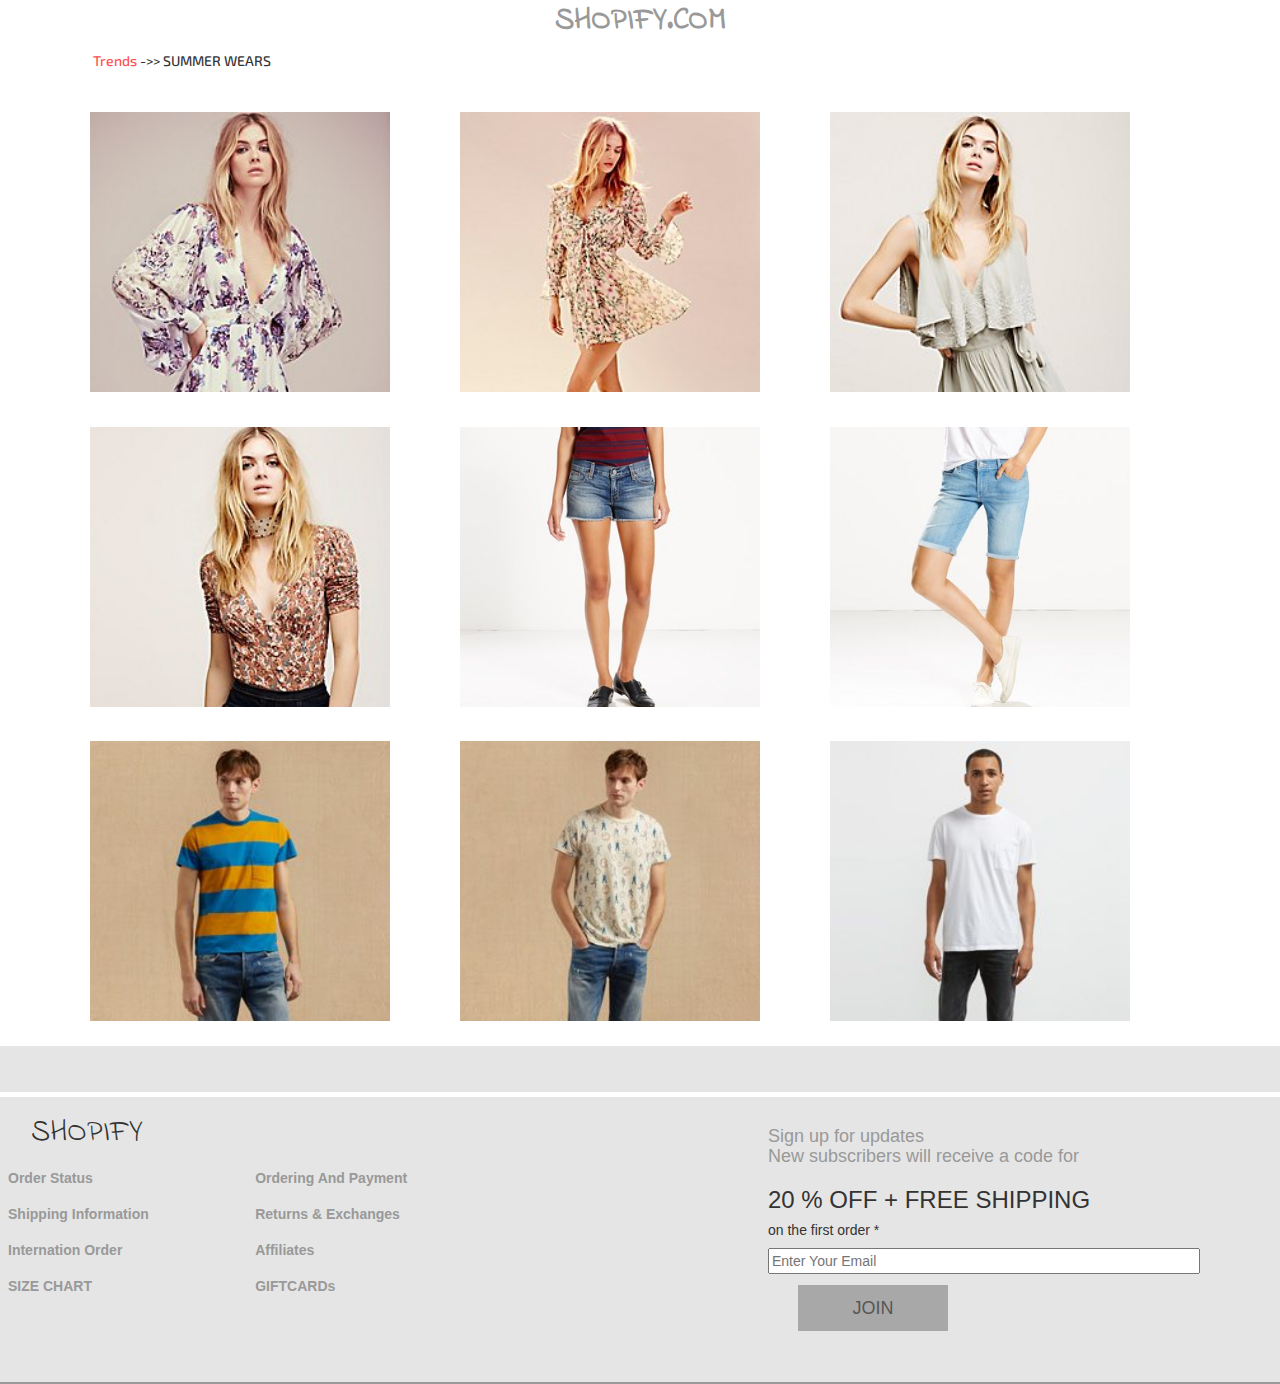
<file: summer.html>
<!DOCTYPE html>
<html lang="en">
<head>
	<title>SHOPIFY</title>
	<meta charset="utf-8">
	<link rel ="icon" type="image/gif" size="16x16" href="images/icon.png">
	<meta name="viewport" content="width=device-width , initial-scale=1">
	<link rel="stylesheet" href="http://maxcdn.bootstrapcdn.com/bootstrap/3.3.6/css/bootstrap.min.css">
	<link rel="stylesheet" type="text/css" href="stylesheet.css">
	<script src="https://ajax.googleapis.com/ajax/libs/jquery/1.12.0/jquery.min.js"></script>
  	<script src="http://maxcdn.bootstrapcdn.com/bootstrap/3.3.6/js/bootstrap.min.js"></script>
  	<link href='https://fonts.googleapis.com/css?family=Indie+Flower' rel='stylesheet' type='text/css'>
  	<link href='https://fonts.googleapis.com/css?family=Exo+2' rel='stylesheet' type='text/css'>

  	<script type="text/javascript" src="js/javascript.js"> </script>
  	<script type="text/javascript" src="js/jquery.js"> </script>
</head>

<body>

	<div class="container text-center">
		<a href="index.html" id="heading">SHOPIFY.COM</a>
	</div>

	<div class="container">
		<h4 style="font-family:'Exo 2', sans-serif;" id="head_new"><span style="color: #ff4d4d;">Trends</span> ->> SUMMER WEARS</h4>
	</div>

	<div class="container">
		<div class = "row new_page">
			<div class="col-md-4 new_arrival" id="sum_1" style="height:280px; max-width:300px;">
			</div>

			<div class="col-md-4 new_arrival"  id="sum_2" style="height:280px; max-width:300px;">
			</div>

			<div class="col-md-4  new_arrival" id="sum_3" style="height:280px; max-width:300px;">
			</div>
		</div>
	</div>


	<div class="container">
		<div class="row new_page" >
			<div class="col-md-4 new_arrival" id="sum_4" style="height:280px; max-width:300px;">
			</div>

			<div class="col-md-4 new_arrival"  id="sum_5" style="height:280px; max-width:300px;">
			</div>

			<div class="col-md-4 new_arrival" id="sum_6" style="height:280px; max-width:300px;">
			</div>

		</div>
	</div>

	<div class="container">
		<div class="row new_page">
			<div class="col-md-4 new_arrival" id="sum_7" style="height:280px; max-width:300px;">
			</div>

			<div class="col-md-4 new_arrival"  id="sum_8" style="height:280px; max-width:300px;">
			</div>

			<div class="col-md-4 new_arrival" id="sum_9" style="height:280px; max-width:300px;">
			</div>

		</div>
	</div>


	<footer style="overflow:auto;margin-top:2%;">
		<hr style="height:5px; border:none; color:#fff;background-color:#fff;">


		<div style="float:right; width:40%;">
			<h4 style="color:#999;">Sign up for updates<br>New subscribers will receive a code for</h4>
			<h3>20 % OFF + FREE SHIPPING</h3>
			<h5>on the first order *</h5>
			<input placeholder="Enter Your Email" size="50"><br>
			<button class="btn btn-lg btn_add" style="width:150px; float:left;background-color:#999;">JOIN</button>
		</div>

		<div style="width:40%;">
			<h4  style="font-family: 'Indie Flower', cursive;font-size:30px;padding-left:6%;">SHOPIFY</h4>

			<table class="table">
				<tbody>
					<tr>
						<td><a href="#">Order Status</a></td>
						<td><a href="#">Ordering And Payment</a></td>
					</tr>

					<tr>
						<td><a href="#">Shipping Information</a></td>
						<td><a href='#'>Returns & Exchanges</a></td>
					</tr>

					<tr>
						<td><a href="#">Internation Order</a></td>
						<td><a href='#'>Affiliates</a></td>
					</tr>

					<tr>
						<td><a href="#">SIZE CHART</a></td>
						<td><a href="#">GIFTCARDs</a></td>
					</tr>
				</tbody>
			</table>

		</div>

		
	</footer>
</body>
</file>
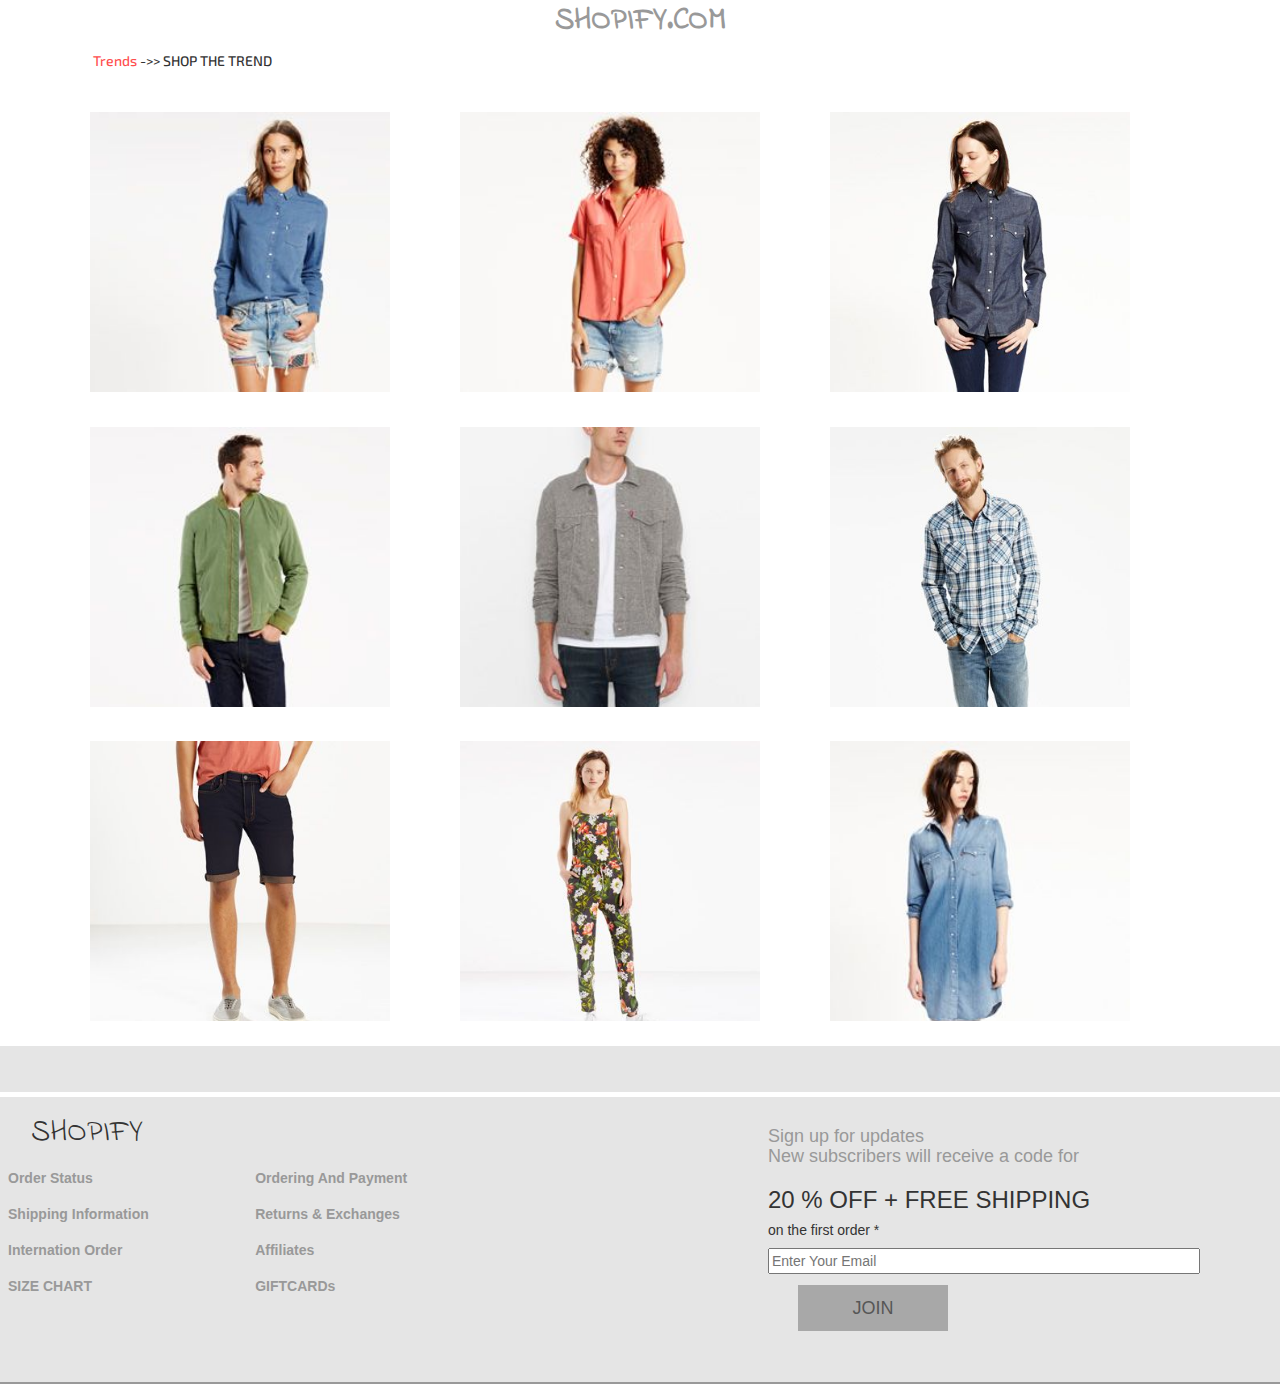
<file: trendy.html>
<!DOCTYPE html>
<html lang="en">
<head>
	<title>SHOPIFY</title>
	<meta charset="utf-8">
	<link rel ="icon" type="image/gif" size="16x16" href="images/icon.png">
	<meta name="viewport" content="width=device-width , initial-scale=1">
	<link rel="stylesheet" href="http://maxcdn.bootstrapcdn.com/bootstrap/3.3.6/css/bootstrap.min.css">
	<link rel="stylesheet" type="text/css" href="stylesheet.css">
	<script src="https://ajax.googleapis.com/ajax/libs/jquery/1.12.0/jquery.min.js"></script>
  	<script src="http://maxcdn.bootstrapcdn.com/bootstrap/3.3.6/js/bootstrap.min.js"></script>
  	<link href='https://fonts.googleapis.com/css?family=Indie+Flower' rel='stylesheet' type='text/css'>
  	<link href='https://fonts.googleapis.com/css?family=Exo+2' rel='stylesheet' type='text/css'>

  	<script type="text/javascript" src="js/javascript.js"> </script>
  	<script type="text/javascript" src="js/jquery.js"> </script>
</head>

<body>

	<div class="container text-center">
		<a href="index.html" id="heading">SHOPIFY.COM</a>
	</div>

	<div class="container">
		<h4 style="font-family:'Exo 2', sans-serif;" id="head_new"><span style="color: #ff4d4d;">Trends</span> ->> SHOP THE TREND</h4>
	</div>

	<div class="container">
		<div class = "row new_page">
			<div class="col-md-4 new_arrival" id="trend_1" style="height:280px; max-width:300px;">
			</div>

			<div class="col-md-4 new_arrival"  id="trend_2" style="height:280px; max-width:300px;">
			</div>

			<div class="col-md-4  new_arrival" id="trend_3" style="height:280px; max-width:300px;">
			</div>
		</div>
	</div>


	<div class="container">
		<div class="row new_page" >
			<div class="col-md-4 new_arrival" id="trend_4" style="height:280px; max-width:300px;">
			</div>

			<div class="col-md-4 new_arrival"  id="trend_5" style="height:280px; max-width:300px;">
			</div>

			<div class="col-md-4 new_arrival" id="trend_6" style="height:280px; max-width:300px;">
			</div>

		</div>
	</div>

	<div class="container">
		<div class="row new_page">
			<div class="col-md-4 new_arrival" id="trend_7" style="height:280px; max-width:300px;">
			</div>

			<div class="col-md-4 new_arrival"  id="trend_8" style="height:280px; max-width:300px;">
			</div>

			<div class="col-md-4 new_arrival" id="trend_9" style="height:280px; max-width:300px;">
			</div>

		</div>
	</div>


	<footer style="overflow:auto;margin-top:2%;">
		<hr style="height:5px; border:none; color:#fff;background-color:#fff;">


		<div style="float:right; width:40%;">
			<h4 style="color:#999;">Sign up for updates<br>New subscribers will receive a code for</h4>
			<h3>20 % OFF + FREE SHIPPING</h3>
			<h5>on the first order *</h5>
			<input placeholder="Enter Your Email" size="50"><br>
			<button class="btn btn-lg btn_add" style="width:150px; float:left;background-color:#999;">JOIN</button>
		</div>

		<div style="width:40%;">
			<h4  style="font-family: 'Indie Flower', cursive;font-size:30px;padding-left:6%;">SHOPIFY</h4>

			<table class="table">
				<tbody>
					<tr>
						<td><a href="#">Order Status</a></td>
						<td><a href="#">Ordering And Payment</a></td>
					</tr>

					<tr>
						<td><a href="#">Shipping Information</a></td>
						<td><a href='#'>Returns & Exchanges</a></td>
					</tr>

					<tr>
						<td><a href="#">Internation Order</a></td>
						<td><a href='#'>Affiliates</a></td>
					</tr>

					<tr>
						<td><a href="#">SIZE CHART</a></td>
						<td><a href="#">GIFTCARDs</a></td>
					</tr>
				</tbody>
			</table>

		</div>

		
	</footer>
</body>
</file>
<file: stylesheet.css>
#pic_1{
	background-image: url('images/new_trend.jpg');
	background-repeat: no-repeat;
	background-attachment: scroll;
	-webkit-background-size: cover;
	-moz-background-size: cover;
	-o-background-size: cover;
	background-size: cover;
}

#pic_2{
	background-image: url('images/jean.jpg');
	background-repeat: no-repeat;
	background-attachment: scroll;
	-webkit-background-size: cover;
	-moz-background-size: cover;
	-o-background-size: cover; 
	background-size: cover;
}

#pic_3{
	background-image: url('images/kids.jpg');
	background-repeat: no-repeat;
	background-attachment: scroll;
	-webkit-background-size: cover;
	-moz-background-size: cover;
	-o-background-size: cover; 
	background-size: cover;
}
#add1{
	margin-top:10%;
	margin-left: 5%;
}

#add2{
	margin-top: 10%;
	margin-right: 5%;	
	float: right;	
}

#add3{
	margin-top: 10%;
	margin-right: 5%;
	float: right;
}
.heading_1, .heading_2	{
	color:#ccc;
}

.heading_1{
	font-weight: 950 !important;  
}
.heading_2{
	font-weight: 550 !important;
}

button{
	margin-top: 2%;
	margin-left: 30px;
	background-color: #e9e9e9;
	padding: 20px; 
	opacity: .8;
	border-radius: 0px !important;
}

button:hover{
	background-color: #fff;

	opacity: 1;
}

#new_trend{
	background-image: url('images/trendy.jpg');
	background-repeat: no-repeat;
	background-attachment: scroll;
	-webkit-background-size: cover;
	-moz-background-size: cover;
	-o-background-size: cover;
	background-size: cover;
}

#festival{
	background-image: url('images/festival.jpg');
	background-repeat: no-repeat;
	background-attachment: scroll;
	-webkit-background-size: cover;
	-moz-background-size: cover;
	-o-background-size: cover;
	background-size: cover;
}

#formal{
	background-image: url('images/formal.jpg');
	background-repeat: no-repeat;
	background-attachment: scroll;
	-webkit-background-size: cover;
	-moz-background-size: cover;
	-o-background-size: cover;
	background-size: cover;
}

#summer_offer{
	background-image: url('images/summer.jpg');
	background-repeat: no-repeat;
	background-attachment: scroll;
	-webkit-background-size: cover;
	-moz-background-size: cover;
	-o-background-size: cover;
	background-size: cover;
	margin-bottom:20px;
}

#add_123{
	margin-bottom: 20px;
}
#new_trend{
	margin-right: 2%;
	margin-left: 2%;
}
#formal{
	margin-right: 2%;
	margin-left: 2%;
}
#festival{
	margin-right: 1%;
	margin-left: 1%;
}

#summer_add{
	float:right;
	margin-right: 2%;
}
a:link{
	color:#999;
	font-weight: 600 !important; 
}
.table tr td{
	border: none !important;
}

.suscribe{
	float:right;
	margin-right: 2%;	
}

footer{
	border-bottom: 2px solid #999;
	padding-top: 2%;
	padding-bottom: 4%;
	background-color: #e5e5e5;
}
#heading{
	font-family: 'Indie Flower', cursive;
	font-size: 30px;
	
}
#heading:hover{
	text-decoration:none;
	color:#999;
}

.hover_div{
	text-align: center;
	color:#404040;
	opacity: .8;
}

.hover_div .btn_add{
	margin-top: 30%;
}

#head_new{
	margin-left: 2%;
	font-size: 100%;
}

#new_1{
	background-image: url('images/20160403024217.jpg');
	background-repeat: no-repeat;
	background-attachment: scroll;
	-webkit-background-size: cover;
	-moz-background-size: cover;
	-o-background-size: cover;
	background-size: cover;
}
#new_2{
	background-image: url('images/20160403024246.jpg');
	background-repeat: no-repeat;
	background-attachment: scroll;
	-webkit-background-size: cover;
	-moz-background-size: cover;
	-o-background-size: cover;
	background-size: cover;
}
#new_3{
	background-image: url('images/20160403024301.jpg');
	background-repeat: no-repeat;
	background-attachment: scroll;
	-webkit-background-size: cover;
	-moz-background-size: cover;
	-o-background-size: cover;
	background-size: cover;
}
#new_4{
	background-image: url('images/20160403024323.jpg');
	background-repeat: no-repeat;
	background-attachment: scroll;
	-webkit-background-size: cover;
	-moz-background-size: cover;
	-o-background-size: cover;
	background-size: cover;
}
#new_5{
	background-image: url('images/20160403024347.jpg');
	background-repeat: no-repeat;
	background-attachment: scroll;
	-webkit-background-size: cover;
	-moz-background-size: cover;
	-o-background-size: cover;
	background-size: cover;
}
#new_6{
	background-image: url('images/20160403024413.jpg');
	background-repeat: no-repeat;
	background-attachment: scroll;
	-webkit-background-size: cover;
	-moz-background-size: cover;
	-o-background-size: cover;
	background-size: cover;
}
#new_7{
	background-image: url('images/20160403024444.jpg');
	background-repeat: no-repeat;
	background-attachment: scroll;
	-webkit-background-size: cover;
	-moz-background-size: cover;
	-o-background-size: cover;
	background-size: cover;
}
#new_8{
	background-image: url('images/20160403024512.jpg');
	background-repeat: no-repeat;
	background-attachment: scroll;
	-webkit-background-size: cover;
	-moz-background-size: cover;
	-o-background-size: cover;
	background-size: cover;
}
#new_9{
	background-image: url('images/20160403024622.jpg');
	background-repeat: no-repeat;
	background-attachment: scroll;
	-webkit-background-size: cover;
	-moz-background-size: cover;
	-o-background-size: cover;
	background-size: cover;
}


.new_arrival{
	margin-right: 3%;
	margin-left: 3%;
}

.new_page{
	margin-top: 3%;
}

#new_m_1{
	background-image: url('images/158120022-front-grid.jpg');
	background-repeat: no-repeat;
	background-attachment: scroll;
	-webkit-background-size: cover;
	-moz-background-size: cover;
	-o-background-size: cover;
	background-size: cover;
}

#new_m_2{
	background-image: url('images/219750003-front-grid.jpg');
	background-repeat: no-repeat;
	background-attachment: scroll;
	-webkit-background-size: cover;
	-moz-background-size: cover;
	-o-background-size: cover;
	background-size: cover;
}

#new_m_3{
	background-image: url('images/224980002-front-grid.jpg');
	background-repeat: no-repeat;
	background-attachment: scroll;
	-webkit-background-size: cover;
	-moz-background-size: cover;
	-o-background-size: cover;
	background-size: cover;
}

#new_m_4{
	background-image: url('images/226430000-front-grid.jpg');
	background-repeat: no-repeat;
	background-attachment: scroll;
	-webkit-background-size: cover;
	-moz-background-size: cover;
	-o-background-size: cover;
	background-size: cover;
}

#new_m_5{
	background-image: url('images/232400002-front-grid.jpg');
	background-repeat: no-repeat;
	background-attachment: scroll;
	-webkit-background-size: cover;
	-moz-background-size: cover;
	-o-background-size: cover;
	background-size: cover;
}

#new_m_6{
	background-image: url('images/284960009-front-grid.jpg');
	background-repeat: no-repeat;
	background-attachment: scroll;
	-webkit-background-size: cover;
	-moz-background-size: cover;
	-o-background-size: cover;
	background-size: cover;
}

#new_m_7{
	background-image: url('images/285390009-front-grid.jpg');
	background-repeat: no-repeat;
	background-attachment: scroll;
	-webkit-background-size: cover;
	-moz-background-size: cover;
	-o-background-size: cover;
	background-size: cover;
}

#new_m_8{
	background-image: url('images/723340160-front-grid.jpg');
	background-repeat: no-repeat;
	background-attachment: scroll;
	-webkit-background-size: cover;
	-moz-background-size: cover;
	-o-background-size: cover;
	background-size: cover;
}

#new_m_9{
	background-image: url('images/c');
	background-repeat: no-repeat;
	background-attachment: scroll;
	-webkit-background-size: cover;
	-moz-background-size: cover;
	-o-background-size: cover;
	background-size: cover;
}


#jean_m_1{
	background-image: url('images/005012213-front-grid.jpg');
	background-repeat: no-repeat;
	background-attachment: scroll;
	-webkit-background-size: cover;
	-moz-background-size: cover;
	-o-background-size: cover;
	background-size: cover;
}


#jean_m_2{
	background-image: url('images/045111850-front-grid.jpg');
	background-repeat: no-repeat;
	background-attachment: scroll;
	-webkit-background-size: cover;
	-moz-background-size: cover;
	-o-background-size: cover;
	background-size: cover;
}


#jean_m_3{
	background-image: url('images/045112001-front-grid.jpg');
	background-repeat: no-repeat;
	background-attachment: scroll;
	-webkit-background-size: cover;
	-moz-background-size: cover;
	-o-background-size: cover;
	background-size: cover;
}


#jean_m_4{
	background-image: url('images/131120034-front-grid.jpg');
	background-repeat: no-repeat;
	background-attachment: scroll;
	-webkit-background-size: cover;
	-moz-background-size: cover;
	-o-background-size: cover;
	background-size: cover;
}


#jean_m_5{
	background-image: url('images/131120035-front-grid.jpg');
	background-repeat: no-repeat;
	background-attachment: scroll;
	-webkit-background-size: cover;
	-moz-background-size: cover;
	-o-background-size: cover;
	background-size: cover;
}


#jean_m_6{
	background-image: url('images/131120036-front-grid.jpg');
	background-repeat: no-repeat;
	background-attachment: scroll;
	-webkit-background-size: cover;
	-moz-background-size: cover;
	-o-background-size: cover;
	background-size: cover;
}


#jean_m_7{
	background-image: url('images/181730029-2015-fall-front-grid.jpg');
	background-repeat: no-repeat;
	background-attachment: scroll;
	-webkit-background-size: cover;
	-moz-background-size: cover;
	-o-background-size: cover;
	background-size: cover;
}


#jean_m_8{
	background-image: url('images/197150006-front-grid.jpg');
	background-repeat: no-repeat;
	background-attachment: scroll;
	-webkit-background-size: cover;
	-moz-background-size: cover;
	-o-background-size: cover;
	background-size: cover;
}


#jean_m_9{
	background-image: url('images/197150007-front-grid.jpg');
	background-repeat: no-repeat;
	background-attachment: scroll;
	-webkit-background-size: cover;
	-moz-background-size: cover;
	-o-background-size: cover;
	background-size: cover;
}


#jean_w_1{
	background-image: url('images/177780084-front-grid.jpg');
	background-repeat: no-repeat;
	background-attachment: scroll;
	-webkit-background-size: cover;
	-moz-background-size: cover;
	-o-background-size: cover;
	background-size: cover;
}


#jean_w_2{
	background-image: url('images/177800007-front-grid.jpg');
	background-repeat: no-repeat;
	background-attachment: scroll;
	-webkit-background-size: cover;
	-moz-background-size: cover;
	-o-background-size: cover;
	background-size: cover;
}


#jean_w_3{
	background-image: url('images/228530011-front-grid.jpg');
	background-repeat: no-repeat;
	background-attachment: scroll;
	-webkit-background-size: cover;
	-moz-background-size: cover;
	-o-background-size: cover;
	background-size: cover;
}
#jean_w_4{
	background-image: url('images/188840002-front-grid.jpg');
	background-repeat: no-repeat;
	background-attachment: scroll;
	-webkit-background-size: cover;
	-moz-background-size: cover;
	-o-background-size: cover;
	background-size: cover;
}

#jean_w_5{
	background-image: url('images/196270028-front-grid.jpg');
	background-repeat: no-repeat;
	background-attachment: scroll;
	-webkit-background-size: cover;
	-moz-background-size: cover;
	-o-background-size: cover;
	background-size: cover;
}
#jean_w_6{
	background-image: url('images/228610003-front-grid.jpg');
	background-repeat: no-repeat;
	background-attachment: scroll;
	-webkit-background-size: cover;
	-moz-background-size: cover;
	-o-background-size: cover;
	background-size: cover;
}
#jean_w_7{
	background-image: url('images/198890002-front-grid.jpg');
	background-repeat: no-repeat;
	background-attachment: scroll;
	-webkit-background-size: cover;
	-moz-background-size: cover;
	-o-background-size: cover;
	background-size: cover;
}
#jean_w_8{
	background-image: url('images/227840000-front-grid.jpg');
	background-repeat: no-repeat;
	background-attachment: scroll;
	-webkit-background-size: cover;
	-moz-background-size: cover;
	-o-background-size: cover;
	background-size: cover;
}
#jean_w_9{
	background-image: url('images/198390000-front-grid.jpg');
	background-repeat: no-repeat;
	background-attachment: scroll;
	-webkit-background-size: cover;
	-moz-background-size: cover;
	-o-background-size: cover;
	background-size: cover;
}

#kid_1{
	background-image: url('images/116195M99-front-grid.jpg');
	background-repeat: no-repeat;
	background-attachment: scroll;
	-webkit-background-size: cover;
	-moz-background-size: cover;
	-o-background-size: cover;
	background-size: cover;
}

#kid_2{
	background-image: url('images/773570014-front-grid.jpg');
	background-repeat: no-repeat;
	background-attachment: scroll;
	-webkit-background-size: cover;
	-moz-background-size: cover;
	-o-background-size: cover;
	background-size: cover;
}

#kid_3{
	background-image: url('images/BG3903M99-front-grid.jpg');
	background-repeat: no-repeat;
	background-attachment: scroll;
	-webkit-background-size: cover;
	-moz-background-size: cover;
	-o-background-size: cover;
	background-size: cover;
}

#kid_4{
	background-image: url('images/773620026-front-grid.jpg');
	background-repeat: no-repeat;
	background-attachment: scroll;
	-webkit-background-size: cover;
	-moz-background-size: cover;
	-o-background-size: cover;
	background-size: cover;
}

#kid_5{
	background-image: url('images/414073D18-2015-spring-front-grid.jpg');
	background-repeat: no-repeat;
	background-attachment: scroll;
	-webkit-background-size: cover;
	-moz-background-size: cover;
	-o-background-size: cover;
	background-size: cover;
}

#kid_6{
	background-image: url('images/773630006-front-grid.jpg');
	background-repeat: no-repeat;
	background-attachment: scroll;
	-webkit-background-size: cover;
	-moz-background-size: cover;
	-o-background-size: cover;
	background-size: cover;
}

#kid_7{
	background-image: url('images/773630013-front-grid.jpg');
	background-repeat: no-repeat;
	background-attachment: scroll;
	-webkit-background-size: cover;
	-moz-background-size: cover;
	-o-background-size: cover;
	background-size: cover;
}

#kid_8{
	background-image: url('images/BG3676L64-front-grid.jpg');
	background-repeat: no-repeat;
	background-attachment: scroll;
	-webkit-background-size: cover;
	-moz-background-size: cover;
	-o-background-size: cover;
	background-size: cover;
}

#kid_9{
	background-image: url('images/BG3907M70-2015-spring-front-grid.jpg');
	background-repeat: no-repeat;
	background-attachment: scroll;
	-webkit-background-size: cover;
	-moz-background-size: cover;
	-o-background-size: cover;
	background-size: cover;
}


#trend_1{
	background-image: url('images/227510002-front-grid.jpg');
	background-repeat: no-repeat;
	background-attachment: scroll;
	-webkit-background-size: cover;
	-moz-background-size: cover;
	-o-background-size: cover;
	background-size: cover;
}

#trend_2{
	background-image: url('images/229740003-front-grid.jpg');
	background-repeat: no-repeat;
	background-attachment: scroll;
	-webkit-background-size: cover;
	-moz-background-size: cover;
	-o-background-size: cover;
	background-size: cover;
}

#trend_3{
	background-image: url('images/172690013-front-grid.jpg');
	background-repeat: no-repeat;
	background-attachment: scroll;
	-webkit-background-size: cover;
	-moz-background-size: cover;
	-o-background-size: cover;
	background-size: cover;
}

#trend_4{
	background-image: url('images/224700001-front-grid.jpg');
	background-repeat: no-repeat;
	background-attachment: scroll;
	-webkit-background-size: cover;
	-moz-background-size: cover;
	-o-background-size: cover;
	background-size: cover;
}

#trend_5{
	background-image: url('images/160970000-2014-fall-front-grid.jpg');
	background-repeat: no-repeat;
	background-attachment: scroll;
	-webkit-background-size: cover;
	-moz-background-size: cover;
	-o-background-size: cover;
	background-size: cover;
}

#trend_6{
	background-image: url('images/658160168-front-grid.jpg');
	background-repeat: no-repeat;
	background-attachment: scroll;
	-webkit-background-size: cover;
	-moz-background-size: cover;
	-o-background-size: cover;
	background-size: cover;
}

#trend_7{
	background-image: url('images/365550195-front-grid.jpg');
	background-repeat: no-repeat;
	background-attachment: scroll;
	-webkit-background-size: cover;
	-moz-background-size: cover;
	-o-background-size: cover;
	background-size: cover;
}

#trend_8{
	background-image: url('images/247930000-front-grid.jpg');
	background-repeat: no-repeat;
	background-attachment: scroll;
	-webkit-background-size: cover;
	-moz-background-size: cover;
	-o-background-size: cover;
	background-size: cover;
}

#trend_9{
	background-image: url('images/192920000-front-grid.jpg');
	background-repeat: no-repeat;
	background-attachment: scroll;
	-webkit-background-size: cover;
	-moz-background-size: cover;
	-o-background-size: cover;
	background-size: cover;
}

#fest_1{
	background-image: url('images/1-1-aisha-4e-25-laazreefashion-275x340-imaeeh7sexh2zgpp.jpeg');
	background-repeat: no-repeat;
	background-attachment: scroll;
	-webkit-background-size: cover;
	-moz-background-size: cover;
	-o-background-size: cover;
	background-size: cover;
}

#fest_2{
	background-image: url('images/1-1-gs100444-prafful-400x400-imaean9hmzpy5emx.jpeg');
	background-repeat: no-repeat;
	background-attachment: scroll;
	-webkit-background-size: cover;
	-moz-background-size: cover;
	-o-background-size: cover;
	background-size: cover;
}

#fest_3{
	background-image: url('images/1-1-hg-1022-dabhi-275x340-imae8q4dwmhbxufg.jpeg');
	background-repeat: no-repeat;
	background-attachment: scroll;
	-webkit-background-size: cover;
	-moz-background-size: cover;
	-o-background-size: cover;
	background-size: cover;
}

#fest_4{
	background-image: url('images/sva-balck-heavy-h-p-d-275x340-imaegfuegn7k6fdh.jpeg');
	background-repeat: no-repeat;
	background-attachment: scroll;
	-webkit-background-size: cover;
	-moz-background-size: cover;
	-o-background-size: cover;
	background-size: cover;
}

#fest_5{
	background-image: url('images/tco-212-trishulom-cloth-s-online-275x340-imaeaqjmwzrva3cm.jpeg');
	background-repeat: no-repeat;
	background-attachment: scroll;
	-webkit-background-size: cover;
	-moz-background-size: cover;
	-o-background-size: cover;
	background-size: cover;
}

#fest_6{
	background-image: url('images/bd-jn2000-buyzdeal-275x340-imaefy9djpnd5zyq.jpeg');
	background-repeat: no-repeat;
	background-attachment: scroll;
	-webkit-background-size: cover;
	-moz-background-size: cover;
	-o-background-size: cover;
	background-size: cover;
}

#fest_7{
	background-image: url('images/Off-White-Red-Raw-silk-Designer-Mens-Sherwani.jpg');
	background-repeat: no-repeat;
	background-attachment: scroll;
	-webkit-background-size: cover;
	-moz-background-size: cover;
	-o-background-size: cover;
	background-size: cover;
}

#fest_8{
	background-image: url('images/heading_58802612.jpeg');
	background-repeat: no-repeat;
	background-attachment: scroll;
	-webkit-background-size: cover;
	-moz-background-size: cover;
	-o-background-size: cover;
	background-size: cover;
}

#fest_9{
	background-image: url('images/1-indian-designer-dresses-for-kids-1.jpg');
	background-repeat: no-repeat;
	background-attachment: scroll;
	-webkit-background-size: cover;
	-moz-background-size: cover;
	-o-background-size: cover;
	background-size: cover;
}


#for_1{
	background-image: url('images/0c337928d2675d8a1c15a4a4e2621c4b.jpg');
	background-repeat: no-repeat;
	background-attachment: scroll;
	-webkit-background-size: cover;
	-moz-background-size: cover;
	-o-background-size: cover;
	background-size: cover;
}

#for_2{
	background-image: url('images/images.jpg');
	background-repeat: no-repeat;
	background-attachment: scroll;
	-webkit-background-size: cover;
	-moz-background-size: cover;
	-o-background-size: cover;
	background-size: cover;
}
#for_3{
	background-image: url('images/ls.jpg');
	background-repeat: no-repeat;
	background-attachment: scroll;
	-webkit-background-size: cover;
	-moz-background-size: cover;
	-o-background-size: cover;
	background-size: cover;
}
#for_4{
	background-image: url('images/tom-ford-formalwear-mens-landing03.jpg');
	background-repeat: no-repeat;
	background-attachment: scroll;
	-webkit-background-size: cover;
	-moz-background-size: cover;
	-o-background-size: cover;
	background-size: cover;
}
#for_5{
	background-image: url('images/Glamourland-dresscode-1.jpeg');
	background-repeat: no-repeat;
	background-attachment: scroll;
	-webkit-background-size: cover;
	-moz-background-size: cover;
	-o-background-size: cover;
	background-size: cover;
}
#for_6{
	background-image: url('images/new-arrival-most-popular-Wedding-Dress-Men-s-Formalwear-Wedding-Morning-Suits-Groom-s-Tuxedo-Custom.jpg');
	background-repeat: no-repeat;
	background-attachment: scroll;
	-webkit-background-size: cover;
	-moz-background-size: cover;
	-o-background-size: cover;
	background-size: cover;
}
#for_7{
	background-image: url('images/Mark-McNairy-Fall-Winter.jpg');
	background-repeat: no-repeat;
	background-attachment: scroll;
	-webkit-background-size: cover;
	-moz-background-size: cover;
	-o-background-size: cover;
	background-size: cover;
}
#for_8{
	background-image: url('images/images (1).jpg');
	background-repeat: no-repeat;
	background-attachment: scroll;
	-webkit-background-size: cover;
	-moz-background-size: cover;
	-o-background-size: cover;
	background-size: cover;
}
#for_9{
	background-image: url('images/6ced3b67ba672b42990af1816cdd508f.jpg');
	background-repeat: no-repeat;
	background-attachment: scroll;
	-webkit-background-size: cover;
	-moz-background-size: cover;
	-o-background-size: cover;
	background-size: cover;
}


#sum_1{
	background-image: url('images/36974558_011_a.jpg');
	background-repeat: no-repeat;
	background-attachment: scroll;
	-webkit-background-size: cover;
	-moz-background-size: cover;
	-o-background-size: cover;
	background-size: cover;
}

#sum_2{
	background-image: url('images/38387114_011_0.jpg');
	background-repeat: no-repeat;
	background-attachment: scroll;
	-webkit-background-size: cover;
	-moz-background-size: cover;
	-o-background-size: cover;
	background-size: cover;
}
#sum_3{
	background-image: url('images/38414066_030_a.jpg');
	background-repeat: no-repeat;
	background-attachment: scroll;
	-webkit-background-size: cover;
	-moz-background-size: cover;
	-o-background-size: cover;
	background-size: cover;
}
#sum_4{
	background-image: url('images/38488698_020_a.jpg');
	background-repeat: no-repeat;
	background-attachment: scroll;
	-webkit-background-size: cover;
	-moz-background-size: cover;
	-o-background-size: cover;
	background-size: cover;
}
#sum_5{
	background-image: url('images/325640023-front-grid.jpg');
	background-repeat: no-repeat;
	background-attachment: scroll;
	-webkit-background-size: cover;
	-moz-background-size: cover;
	-o-background-size: cover;
	background-size: cover;
}
#sum_6{
	background-image: url('images/325700024-front-grid.jpg');
	background-repeat: no-repeat;
	background-attachment: scroll;
	-webkit-background-size: cover;
	-moz-background-size: cover;
	-o-background-size: cover;
	background-size: cover;
}
#sum_7{
	background-image: url('images/319600032-front-grid.jpg');
	background-repeat: no-repeat;
	background-attachment: scroll;
	-webkit-background-size: cover;
	-moz-background-size: cover;
	-o-background-size: cover;
	background-size: cover;
}
#sum_8{
	background-image: url('images/324790014-front-grid.jpg');
	background-repeat: no-repeat;
	background-attachment: scroll;
	-webkit-background-size: cover;
	-moz-background-size: cover;
	-o-background-size: cover;
	background-size: cover;
}
#sum_9{
	background-image: url('images/163800029-front-grid.jpg');
	background-repeat: no-repeat;
	background-attachment: scroll;
	-webkit-background-size: cover;
	-moz-background-size: cover;
	-o-background-size: cover;
	background-size: cover;
}
</file>
